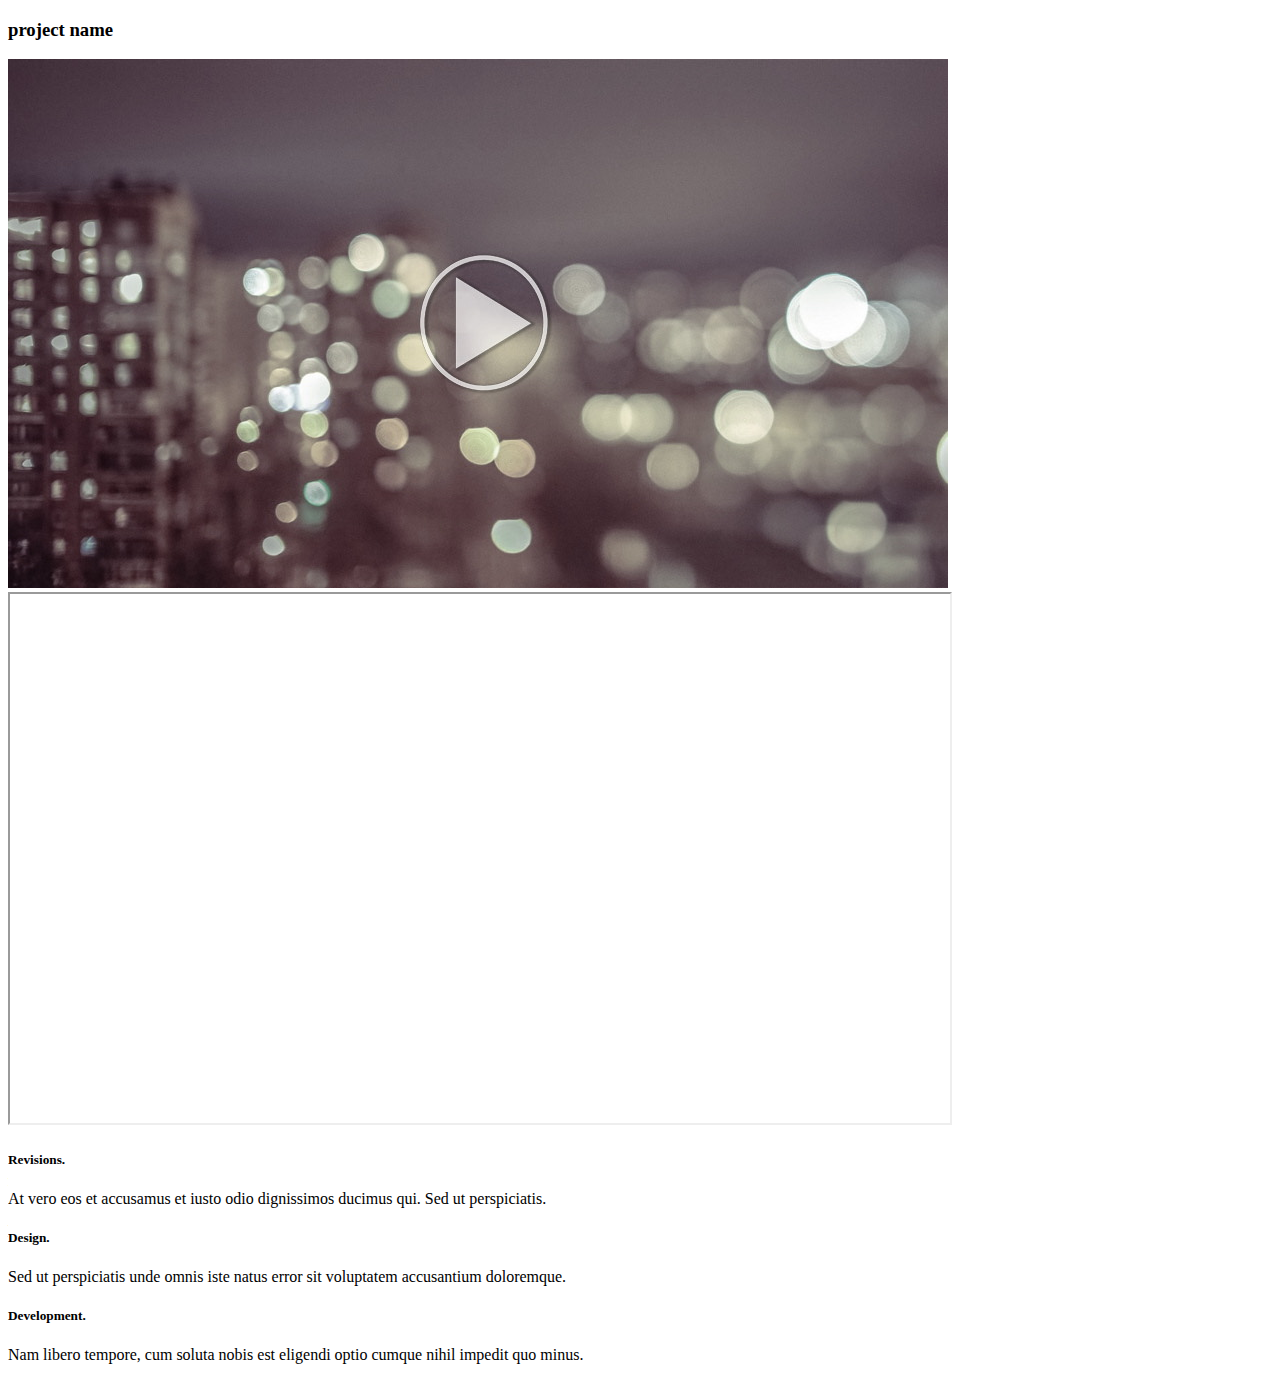
<file: project1.html>
<!DOCTYPE html>
<!--[if IE 8]><html class="no-js lt-ie9" lang="en"> <![endif]-->
<!--[if gt IE 8]>
<!--><html class="no-js" lang="en"><!--<![endif]-->
<head>
	
	<!-- SEO Tags
	================================================== -->
	<META NAME="ROBOTS" CONTENT="NOINDEX, NOFOLLOW">

</head>
<body>


	<!-- Primary Page Layout
	================================================== -->

	  
	
	<div id="project-single-slider">


		<div class="clear"></div>
		
		<div id="last-work">
			<div class="container">
				<div class="sixteen columns">
					<h3>project name</h3>	
				</div>
				<div class="clear"></div>
				<div class="ten columns">
					<div  class="onclick" onclick="thevid=document.getElementById('thevideo'); thevid.style.display='block'; this.style.display='none'">
						<img src="images/projects/27.jpg" alt=""/>
					</div>
					<div id="thevideo" class="video">
						<iframe width="940" height="529" src="http://www.youtube.com/embed/6v2L2UGZJAM?theme=light&amp;color=white"></iframe>
					</div> 	
				</div>
				<div class="six columns" data-scrollreveal="enter left and move 150px over 2s">
					<h5>Revisions.</span></h5>
					<p>At vero eos et accusamus et iusto odio dignissimos ducimus qui. Sed ut perspiciatis.</p>
					<h5>Design.</span></h5>
					<p>Sed ut perspiciatis unde omnis iste natus error sit voluptatem accusantium doloremque.</p>
					<h5>Development.</span></h5>
					<p>Nam libero tempore, cum soluta nobis est eligendi optio cumque nihil impedit quo minus.</p>
				</div>
			</div>
		</div>

		

	
			
	</div>	



<!-- End Document
================================================== -->
</body>
</html>
</file>
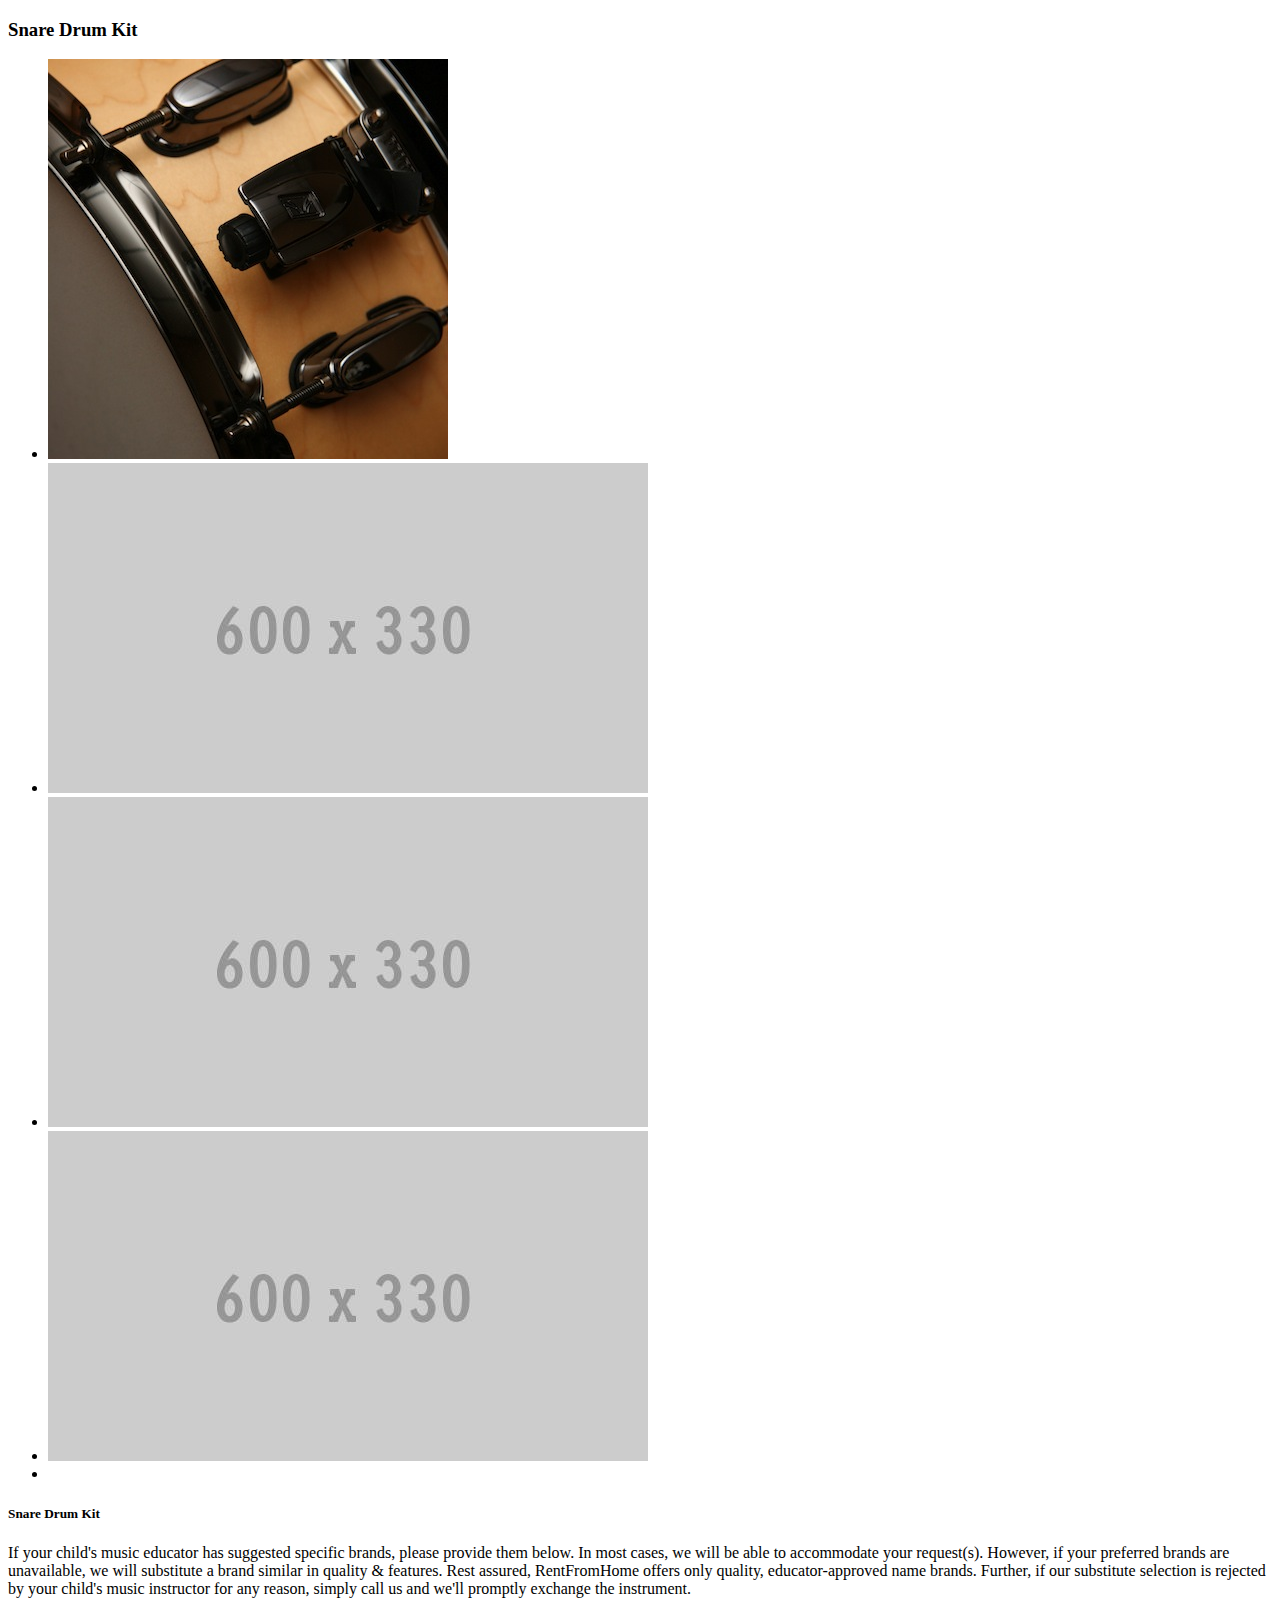
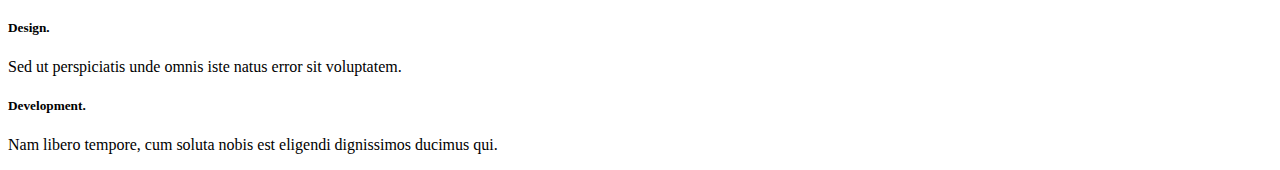
<file: project2.html>
<!DOCTYPE html>
<!--[if IE 8]><html class="no-js lt-ie9" lang="en"> <![endif]-->
<!--[if gt IE 8]>
<!--><html class="no-js" lang="en"><!--<![endif]-->
<head>
	
	<!-- SEO Tags
	================================================== -->
	<META NAME="ROBOTS" CONTENT="NOINDEX, NOFOLLOW">

</head>
<body>


	<!-- Primary Page Layout
	================================================== -->



	<div id="project-single-slider">


		<div id="last-work">
			<div class="container">
				<div class="sixteen columns">
					<h3>Snare Drum Kit</h3>
				</div>
				<div class="clear"></div>
				<div class="ten columns">
					<div class="project">
						<ul class="project-slides">
							<!-- Slides -->
							<li class="slide"><img src="images/projects/snaredrum.jpg" alt=""> </li>
							<li class="slide"><img src="images/projects/18.jpg" alt=""> </li>
							<li class="slide"><img src="images/projects/19.jpg" alt=""> </li>
							<li class="slide"><img src="images/projects/20.jpg" alt=""> </li>
							<!-- End Slides -->

							<!-- Clear -->
							<li class="clear"></li>
						</ul>
					</div>
				</div>
				<div class="six columns">
					<h5>Snare Drum Kit</span></h5>
					<p>If your child's music educator has suggested specific brands, please provide them below. In most cases, we will be able to accommodate your request(s). However, if your preferred brands are unavailable, we will substitute a brand similar in quality & features. Rest assured, RentFromHome offers only quality, educator-approved name brands. Further, if our substitute selection is rejected by your child's music instructor for any reason, simply call us and we'll promptly exchange the instrument.</p>
					<h5>Design.</span></h5>
					<p>Sed ut perspiciatis unde omnis iste natus error sit voluptatem.</p>
					<h5>Development.</span></h5>
					<p>Nam libero tempore, cum soluta nobis est eligendi dignissimos ducimus qui.</p>
				</div>
			</div>
		</div>





	</div>






<!-- End Document
================================================== -->
</body>
</html>
</file>
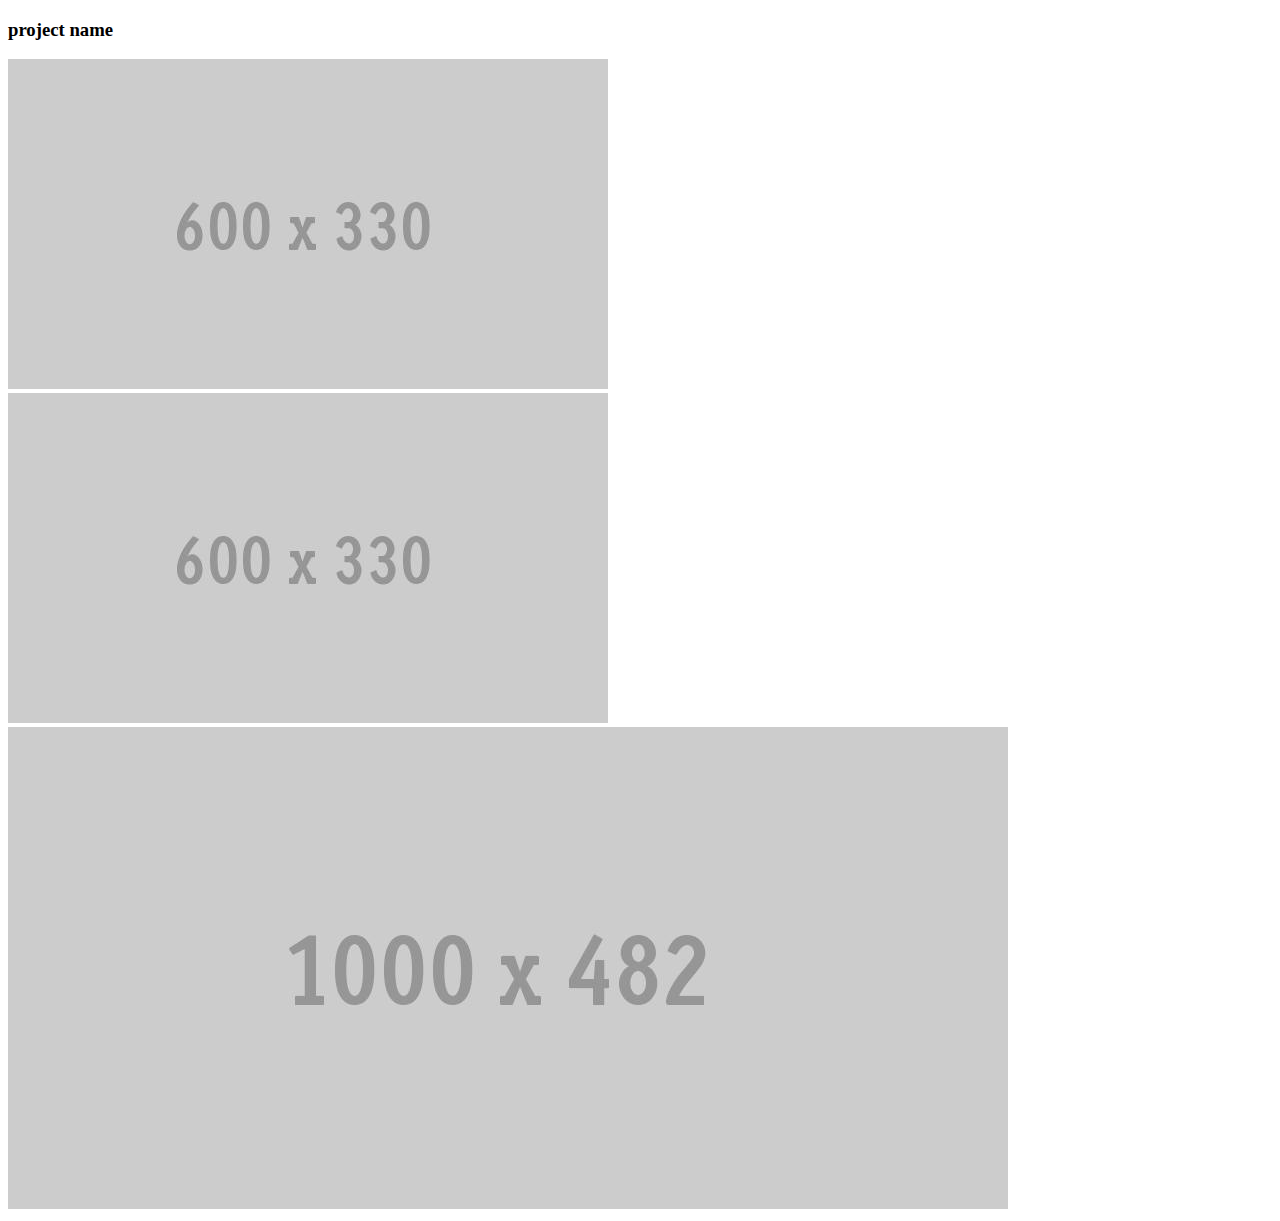
<file: project3.html>
<!DOCTYPE html>
<!--[if IE 8]><html class="no-js lt-ie9" lang="en"> <![endif]-->
<!--[if gt IE 8]>
<!--><html class="no-js" lang="en"><!--<![endif]-->
<head>
	
	<!-- SEO Tags
	================================================== -->
	<META NAME="ROBOTS" CONTENT="NOINDEX, NOFOLLOW">

</head>
<body>


	<!-- Primary Page Layout
	================================================== -->

	  
	
	<div id="project-single-slider">

		
		<div id="last-work">
			<div class="container">
				<div class="sixteen columns">
					<h3>project name</h3>	
				</div>
				<div class="clear"></div>
				<div class="eight columns">
					<img src="images/projects/17.jpg" alt="">
				</div>
				<div class="eight columns">
					<img src="images/projects/18.jpg" alt="">
				</div>
				<div class="clear"></div>
				<div class="sixteen columns">
					<img src="images/projects/21.jpg" alt="">
				</div>
			</div>
		</div>

		

	
			
	</div>	


		
	
	

<!-- End Document
================================================== -->
</body>
</html>
</file>
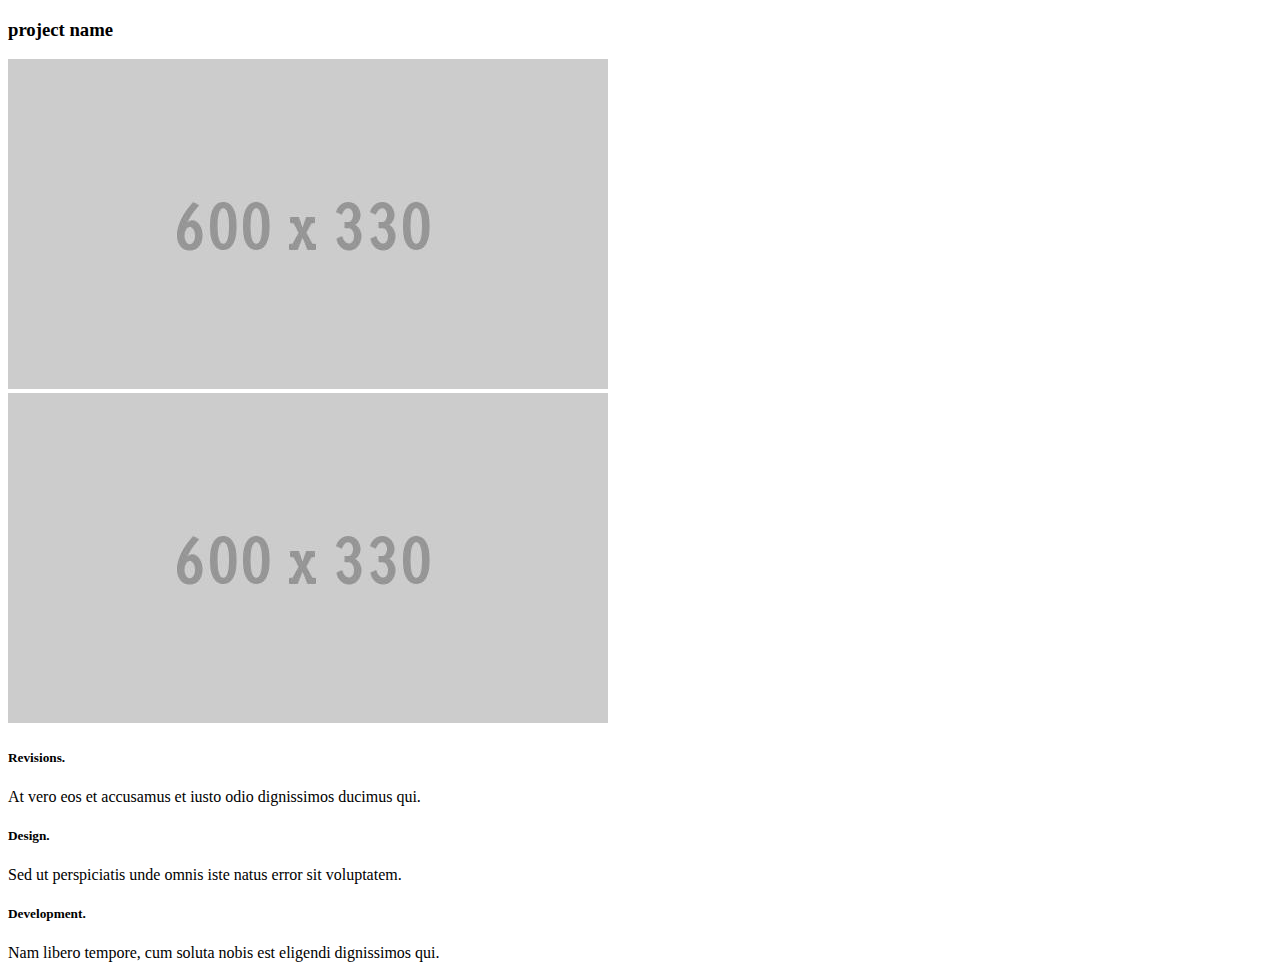
<file: project4.html>
<!DOCTYPE html>
<!--[if IE 8]><html class="no-js lt-ie9" lang="en"> <![endif]-->
<!--[if gt IE 8]>
<!--><html class="no-js" lang="en"><!--<![endif]-->
<head>
	
	<!-- SEO Tags
	================================================== -->
	<META NAME="ROBOTS" CONTENT="NOINDEX, NOFOLLOW">

</head>
<body>


	<!-- Primary Page Layout
	================================================== -->

	  
	
	<div id="project-single-slider">

		
		<div id="last-work">
			<div class="container">
				<div class="sixteen columns">
					<h3>project name</h3>	
				</div>
				<div class="clear"></div>
				<div class="eight columns">
					<img src="images/projects/17.jpg" alt="">
				</div>
				<div class="eight columns">
					<img src="images/projects/18.jpg" alt="">
				</div>
				<div class="clear"></div>
				<div class="one-third column">
					<h5>Revisions.</span></h5>
					<p>At vero eos et accusamus et iusto odio dignissimos ducimus qui.</p>
				</div>
				<div class="one-third column">
					<h5>Design.</span></h5>
					<p>Sed ut perspiciatis unde omnis iste natus error sit voluptatem.</p>
				</div>
				<div class="one-third column">
					<h5>Development.</span></h5>
					<p>Nam libero tempore, cum soluta nobis est eligendi dignissimos qui.</p>
				</div>
			</div>
		</div>

		

	
			
	</div>	


		
	
	

<!-- End Document
================================================== -->
</body>
</html>
</file>
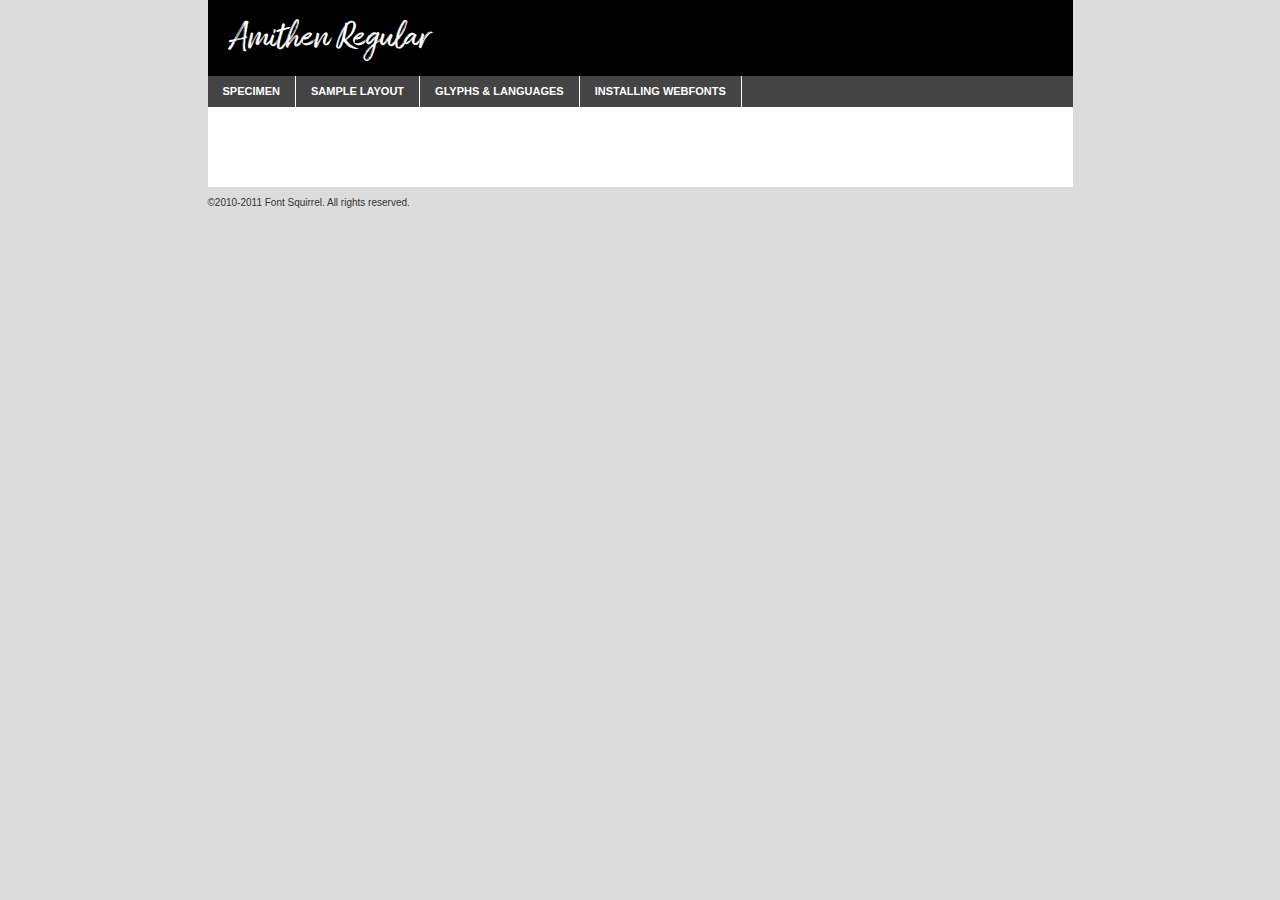
<file: fonts/Amithen/webfont/amithen-demo.html>
<!DOCTYPE html PUBLIC "-//W3C//DTD XHTML 1.0 Transitional//EN"
	"http://www.w3.org/TR/xhtml1/DTD/xhtml1-transitional.dtd">

<html xmlns="http://www.w3.org/1999/xhtml" xml:lang="en" lang="en">
<head>
	<meta http-equiv="Content-Type" content="text/html; charset=utf-8" />
	<script src="http://ajax.googleapis.com/ajax/libs/jquery/1.7.2/jquery.min.js" type="text/javascript" charset="utf-8"></script>
	<script type="text/javascript">
	(function($){$.fn.easyTabs=function(option){var param=jQuery.extend({fadeSpeed:"fast",defaultContent:1,activeClass:'active'},option);$(this).each(function(){var thisId="#"+this.id;if(param.defaultContent==''){param.defaultContent=1;}
	if(typeof param.defaultContent=="number")
	{var defaultTab=$(thisId+" .tabs li:eq("+(param.defaultContent-1)+") a").attr('href').substr(1);}else{var defaultTab=param.defaultContent;}
	$(thisId+" .tabs li a").each(function(){var tabToHide=$(this).attr('href').substr(1);$("#"+tabToHide).addClass('easytabs-tab-content');});hideAll();changeContent(defaultTab);function hideAll(){$(thisId+" .easytabs-tab-content").hide();}
	function changeContent(tabId){hideAll();$(thisId+" .tabs li").removeClass(param.activeClass);$(thisId+" .tabs li a[href=#"+tabId+"]").closest('li').addClass(param.activeClass);if(param.fadeSpeed!="none")
	{$(thisId+" #"+tabId).fadeIn(param.fadeSpeed);}else{$(thisId+" #"+tabId).show();}}
	$(thisId+" .tabs li").click(function(){var tabId=$(this).find('a').attr('href').substr(1);changeContent(tabId);return false;});});}})(jQuery);
	</script>
	<link rel="stylesheet" href="specimen_files/specimen_stylesheet.css" type="text/css" charset="utf-8" />
	<link rel="stylesheet" href="stylesheet.css" type="text/css" charset="utf-8" />

	<style type="text/css">
					body{
				font-family: 'amithenregular';
							}
		</style>

	<title>Amithen Regular Specimen</title>
	
	
	<script type="text/javascript" charset="utf-8">
		$(document).ready(function() {
			$('#container').easyTabs({defaultContent:1});
		});
	</script>
</head>

<body>
<div id="container">
	<div id="header">
		Amithen Regular	</div>
	<ul class="tabs">
		<li><a href="#specimen">Specimen</a></li>
		<li><a href="#layout">Sample Layout</a></li>
				<li><a href="#glyphs">Glyphs &amp; Languages</a></li>
		<li><a href="#installing">Installing Webfonts</a></li>
		
	</ul>
	
	<div id="main_content">

		
			<div id="specimen">
		
				<div class="section">
					<div class="grid12 firstcol">
						<div class="huge">AaBb</div>
					</div>
				</div>
		
				<div class="section">
					<div class="glyph_range">A&#x200B;B&#x200b;C&#x200b;D&#x200b;E&#x200b;F&#x200b;G&#x200b;H&#x200b;I&#x200b;J&#x200b;K&#x200b;L&#x200b;M&#x200b;N&#x200b;O&#x200b;P&#x200b;Q&#x200b;R&#x200b;S&#x200b;T&#x200b;U&#x200b;V&#x200b;W&#x200b;X&#x200b;Y&#x200b;Z&#x200b;a&#x200b;b&#x200b;c&#x200b;d&#x200b;e&#x200b;f&#x200b;g&#x200b;h&#x200b;i&#x200b;j&#x200b;k&#x200b;l&#x200b;m&#x200b;n&#x200b;o&#x200b;p&#x200b;q&#x200b;r&#x200b;s&#x200b;t&#x200b;u&#x200b;v&#x200b;w&#x200b;x&#x200b;y&#x200b;z&#x200b;1&#x200b;2&#x200b;3&#x200b;4&#x200b;5&#x200b;6&#x200b;7&#x200b;8&#x200b;9&#x200b;0&#x200b;&amp;&#x200b;.&#x200b;,&#x200b;?&#x200b;!&#x200b;&#64;&#x200b;(&#x200b;)&#x200b;#&#x200b;$&#x200b;%&#x200b;*&#x200b;+&#x200b;-&#x200b;=&#x200b;:&#x200b;;</div>
				</div>
				<div class="section">
					<div class="grid12 firstcol">
						<table class="sample_table">
							<tr><td>10</td><td class="size10">abcdefghijklmnopqrstuvwxyzABCDEFGHIJKLMNOPQRSTUVWXYZ0123456789abcdefghijklmnopqrstuvwxyzABCDEFGHIJKLMNOPQRSTUVWXYZ0123456789abcdefghijklmnopqrstuvwxyzABCDEFGHIJKLMNOPQRSTUVWXYZ</td></tr>
							<tr><td>11</td><td class="size11">abcdefghijklmnopqrstuvwxyzABCDEFGHIJKLMNOPQRSTUVWXYZ0123456789abcdefghijklmnopqrstuvwxyzABCDEFGHIJKLMNOPQRSTUVWXYZ0123456789abcdefghijklmnopqrstuvwxyzABCDEFGHIJKLMNOPQRSTUVWXYZ</td></tr>
							<tr><td>12</td><td class="size12">abcdefghijklmnopqrstuvwxyzABCDEFGHIJKLMNOPQRSTUVWXYZ0123456789abcdefghijklmnopqrstuvwxyzABCDEFGHIJKLMNOPQRSTUVWXYZ0123456789abcdefghijklmnopqrstuvwxyzABCDEFGHIJKLMNOPQRSTUVWXYZ</td></tr>
							<tr><td>13</td><td class="size13">abcdefghijklmnopqrstuvwxyzABCDEFGHIJKLMNOPQRSTUVWXYZ0123456789abcdefghijklmnopqrstuvwxyzABCDEFGHIJKLMNOPQRSTUVWXYZ0123456789abcdefghijklmnopqrstuvwxyzABCDEFGHIJKLMNOPQRSTUVWXYZ</td></tr>
							<tr><td>14</td><td class="size14">abcdefghijklmnopqrstuvwxyzABCDEFGHIJKLMNOPQRSTUVWXYZ0123456789abcdefghijklmnopqrstuvwxyzABCDEFGHIJKLMNOPQRSTUVWXYZ0123456789abcdefghijklmnopqrstuvwxyzABCDEFGHIJKLMNOPQRSTUVWXYZ</td></tr>
							<tr><td>16</td><td class="size16">abcdefghijklmnopqrstuvwxyzABCDEFGHIJKLMNOPQRSTUVWXYZ0123456789abcdefghijklmnopqrstuvwxyzABCDEFGHIJKLMNOPQRSTUVWXYZ</td></tr>
							<tr><td>18</td><td class="size18">abcdefghijklmnopqrstuvwxyzABCDEFGHIJKLMNOPQRSTUVWXYZ0123456789abcdefghijklmnopqrstuvwxyzABCDEFGHIJKLMNOPQRSTUVWXYZ</td></tr>
							<tr><td>20</td><td class="size20">abcdefghijklmnopqrstuvwxyzABCDEFGHIJKLMNOPQRSTUVWXYZ0123456789abcdefghijklmnopqrstuvwxyzABCDEFGHIJKLMNOPQRSTUVWXYZ</td></tr>
							<tr><td>24</td><td class="size24">abcdefghijklmnopqrstuvwxyzABCDEFGHIJKLMNOPQRSTUVWXYZ0123456789abcdefghijklmnopqrstuvwxyzABCDEFGHIJKLMNOPQRSTUVWXYZ</td></tr>
							<tr><td>30</td><td class="size30">abcdefghijklmnopqrstuvwxyzABCDEFGHIJKLMNOPQRSTUVWXYZ0123456789abcdefghijklmnopqrstuvwxyzABCDEFGHIJKLMNOPQRSTUVWXYZ</td></tr>
							<tr><td>36</td><td class="size36">abcdefghijklmnopqrstuvwxyzABCDEFGHIJKLMNOPQRSTUVWXYZ0123456789abcdefghijklmnopqrstuvwxyzABCDEFGHIJKLMNOPQRSTUVWXYZ</td></tr>
							<tr><td>48</td><td class="size48">abcdefghijklmnopqrstuvwxyzABCDEFGHIJKLMNOPQRSTUVWXYZ0123456789abcdefghijklmnopqrstuvwxyzABCDEFGHIJKLMNOPQRSTUVWXYZ</td></tr>
							<tr><td>60</td><td class="size60">abcdefghijklmnopqrstuvwxyzABCDEFGHIJKLMNOPQRSTUVWXYZ0123456789abcdefghijklmnopqrstuvwxyzABCDEFGHIJKLMNOPQRSTUVWXYZ</td></tr>
							<tr><td>72</td><td class="size72">abcdefghijklmnopqrstuvwxyzABCDEFGHIJKLMNOPQRSTUVWXYZ0123456789abcdefghijklmnopqrstuvwxyzABCDEFGHIJKLMNOPQRSTUVWXYZ</td></tr>
							<tr><td>90</td><td class="size90">abcdefghijklmnopqrstuvwxyzABCDEFGHIJKLMNOPQRSTUVWXYZ0123456789abcdefghijklmnopqrstuvwxyzABCDEFGHIJKLMNOPQRSTUVWXYZ</td></tr>
						</table>
				
					</div>
			
				</div>
		
		
		
								<div class="section" id="bodycomparison">


										<div id="xheight">
				<div class="fontbody">&#x25FC;&#x25FC;&#x25FC;&#x25FC;&#x25FC;&#x25FC;&#x25FC;&#x25FC;&#x25FC;&#x25FC;&#x25FC;&#x25FC;&#x25FC;&#x25FC;&#x25FC;&#x25FC;&#x25FC;&#x25FC;&#x25FC;&#x25FC;&#x25FC;&#x25FC;&#x25FC;&#x25FC;&#x25FC;&#x25FC;&#x25FC;&#x25FC;&#x25FC;&#x25FC;&#x25FC;&#x25FC;&#x25FC;&#x25FC;&#x25FC;&#x25FC;&#x25FC;&#x25FC;&#x25FC;&#x25FC;&#x25FC;&#x25FC;&#x25FC;&#x25FC;&#x25FC;&#x25FC;&#x25FC;&#x25FC;&#x25FC;&#x25FC;&#x25FC;&#x25FC;&#x25FC;&#x25FC;&#x25FC;&#x25FC;&#x25FC;&#x25FC;&#x25FC;&#x25FC;&#x25FC;&#x25FC;&#x25FC;&#x25FC;&#x25FC;&#x25FC;&#x25FC;&#x25FC;&#x25FC;&#x25FC;&#x25FC;&#x25FC;&#x25FC;&#x25FC;&#x25FC;&#x25FC;&#x25FC;&#x25FC;&#x25FC;&#x25FC;&#x25FC;&#x25FC;&#x25FC;&#x25FC;&#x25FC;&#x25FC;&#x25FC;&#x25FC;&#x25FC;&#x25FC;&#x25FC;&#x25FC;&#x25FC;&#x25FC;&#x25FC;&#x25FC;&#x25FC;&#x25FC;&#x25FC;body</div><div class="arialbody">body</div><div class="verdanabody">body</div><div class="georgiabody">body</div></div>
										<div class="fontbody" style="z-index:1">
											body<span>Amithen Regular</span>
										</div>
										<div class="arialbody" style="z-index:1">
											body<span>Arial</span>
										</div>
										<div class="verdanabody" style="z-index:1">
											body<span>Verdana</span>
										</div>
										<div class="georgiabody" style="z-index:1">
											body<span>Georgia</span>
										</div>



								</div>
		
		
				<div class="section psample psample_row1" id="">
					
					<div class="grid2 firstcol">
						<p class="size10"><span>10.</span>Aenean lacinia bibendum nulla sed consectetur. Fusce dapibus, tellus ac cursus commodo, tortor mauris condimentum nibh, ut fermentum massa justo sit amet risus. Nullam id dolor id nibh ultricies vehicula ut id elit. Cum sociis natoque penatibus et magnis dis parturient montes, nascetur ridiculus mus. Nulla vitae elit libero, a pharetra augue.</p>
			
					</div>
					<div class="grid3">
						<p class="size11"><span>11.</span>Aenean lacinia bibendum nulla sed consectetur. Fusce dapibus, tellus ac cursus commodo, tortor mauris condimentum nibh, ut fermentum massa justo sit amet risus. Nullam id dolor id nibh ultricies vehicula ut id elit. Cum sociis natoque penatibus et magnis dis parturient montes, nascetur ridiculus mus. Nulla vitae elit libero, a pharetra augue.</p>
			
					</div>
					<div class="grid3">
						<p class="size12"><span>12.</span>Aenean lacinia bibendum nulla sed consectetur. Fusce dapibus, tellus ac cursus commodo, tortor mauris condimentum nibh, ut fermentum massa justo sit amet risus. Nullam id dolor id nibh ultricies vehicula ut id elit. Cum sociis natoque penatibus et magnis dis parturient montes, nascetur ridiculus mus. Nulla vitae elit libero, a pharetra augue.</p>
			
					</div>
					<div class="grid4">
						<p class="size13"><span>13.</span>Aenean lacinia bibendum nulla sed consectetur. Fusce dapibus, tellus ac cursus commodo, tortor mauris condimentum nibh, ut fermentum massa justo sit amet risus. Nullam id dolor id nibh ultricies vehicula ut id elit. Cum sociis natoque penatibus et magnis dis parturient montes, nascetur ridiculus mus. Nulla vitae elit libero, a pharetra augue.</p>
			
					</div>
					<div class="white_blend"></div>
					
				</div>
				<div class="section psample psample_row2" id="">
					<div class="grid3 firstcol">
						<p class="size14"><span>14.</span>Aenean lacinia bibendum nulla sed consectetur. Fusce dapibus, tellus ac cursus commodo, tortor mauris condimentum nibh, ut fermentum massa justo sit amet risus. Nullam id dolor id nibh ultricies vehicula ut id elit. Cum sociis natoque penatibus et magnis dis parturient montes, nascetur ridiculus mus. Nulla vitae elit libero, a pharetra augue.</p>
			
					</div>
					<div class="grid4">
						<p class="size16"><span>16.</span>Aenean lacinia bibendum nulla sed consectetur. Fusce dapibus, tellus ac cursus commodo, tortor mauris condimentum nibh, ut fermentum massa justo sit amet risus. Nullam id dolor id nibh ultricies vehicula ut id elit. Cum sociis natoque penatibus et magnis dis parturient montes, nascetur ridiculus mus. Nulla vitae elit libero, a pharetra augue.</p>
			
					</div>
					<div class="grid5">
						<p class="size18"><span>18.</span>Aenean lacinia bibendum nulla sed consectetur. Fusce dapibus, tellus ac cursus commodo, tortor mauris condimentum nibh, ut fermentum massa justo sit amet risus. Nullam id dolor id nibh ultricies vehicula ut id elit. Cum sociis natoque penatibus et magnis dis parturient montes, nascetur ridiculus mus. Nulla vitae elit libero, a pharetra augue.</p>
			
					</div>

					<div class="white_blend"></div>

				</div>
				
				<div class="section psample psample_row3" id="">
					<div class="grid5 firstcol">
						<p class="size20"><span>20.</span>Aenean lacinia bibendum nulla sed consectetur. Fusce dapibus, tellus ac cursus commodo, tortor mauris condimentum nibh, ut fermentum massa justo sit amet risus. Nullam id dolor id nibh ultricies vehicula ut id elit. Cum sociis natoque penatibus et magnis dis parturient montes, nascetur ridiculus mus. Nulla vitae elit libero, a pharetra augue.</p>
					</div>
					<div class="grid7">
						<p class="size24"><span>24.</span>Aenean lacinia bibendum nulla sed consectetur. Fusce dapibus, tellus ac cursus commodo, tortor mauris condimentum nibh, ut fermentum massa justo sit amet risus. Nullam id dolor id nibh ultricies vehicula ut id elit. Cum sociis natoque penatibus et magnis dis parturient montes, nascetur ridiculus mus. Nulla vitae elit libero, a pharetra augue.</p>
					</div>
					
					<div class="white_blend"></div>
					
				</div>
				
				<div class="section psample psample_row4" id="">
					<div class="grid12 firstcol">
						<p class="size30"><span>30.</span>Aenean lacinia bibendum nulla sed consectetur. Fusce dapibus, tellus ac cursus commodo, tortor mauris condimentum nibh, ut fermentum massa justo sit amet risus. Nullam id dolor id nibh ultricies vehicula ut id elit. Cum sociis natoque penatibus et magnis dis parturient montes, nascetur ridiculus mus. Nulla vitae elit libero, a pharetra augue.</p>
					</div>
					<div class="white_blend"></div>
					
				</div>
				
				
				
				<div class="section psample psample_row1 fullreverse">
					<div class="grid2 firstcol">
						<p class="size10"><span>10.</span>Aenean lacinia bibendum nulla sed consectetur. Fusce dapibus, tellus ac cursus commodo, tortor mauris condimentum nibh, ut fermentum massa justo sit amet risus. Nullam id dolor id nibh ultricies vehicula ut id elit. Cum sociis natoque penatibus et magnis dis parturient montes, nascetur ridiculus mus. Nulla vitae elit libero, a pharetra augue.</p>
			
					</div>
					<div class="grid3">
						<p class="size11"><span>11.</span>Aenean lacinia bibendum nulla sed consectetur. Fusce dapibus, tellus ac cursus commodo, tortor mauris condimentum nibh, ut fermentum massa justo sit amet risus. Nullam id dolor id nibh ultricies vehicula ut id elit. Cum sociis natoque penatibus et magnis dis parturient montes, nascetur ridiculus mus. Nulla vitae elit libero, a pharetra augue.</p>
			
					</div>
					<div class="grid3">
						<p class="size12"><span>12.</span>Aenean lacinia bibendum nulla sed consectetur. Fusce dapibus, tellus ac cursus commodo, tortor mauris condimentum nibh, ut fermentum massa justo sit amet risus. Nullam id dolor id nibh ultricies vehicula ut id elit. Cum sociis natoque penatibus et magnis dis parturient montes, nascetur ridiculus mus. Nulla vitae elit libero, a pharetra augue.</p>
			
					</div>
					<div class="grid4">
						<p class="size13"><span>13.</span>Aenean lacinia bibendum nulla sed consectetur. Fusce dapibus, tellus ac cursus commodo, tortor mauris condimentum nibh, ut fermentum massa justo sit amet risus. Nullam id dolor id nibh ultricies vehicula ut id elit. Cum sociis natoque penatibus et magnis dis parturient montes, nascetur ridiculus mus. Nulla vitae elit libero, a pharetra augue.</p>
			
					</div>
					<div class="black_blend"></div>
					
				</div>
				
				<div class="section psample psample_row2 fullreverse">
					<div class="grid3 firstcol">
						<p class="size14"><span>14.</span>Aenean lacinia bibendum nulla sed consectetur. Fusce dapibus, tellus ac cursus commodo, tortor mauris condimentum nibh, ut fermentum massa justo sit amet risus. Nullam id dolor id nibh ultricies vehicula ut id elit. Cum sociis natoque penatibus et magnis dis parturient montes, nascetur ridiculus mus. Nulla vitae elit libero, a pharetra augue.</p>
			
					</div>
					<div class="grid4">
						<p class="size16"><span>16.</span>Aenean lacinia bibendum nulla sed consectetur. Fusce dapibus, tellus ac cursus commodo, tortor mauris condimentum nibh, ut fermentum massa justo sit amet risus. Nullam id dolor id nibh ultricies vehicula ut id elit. Cum sociis natoque penatibus et magnis dis parturient montes, nascetur ridiculus mus. Nulla vitae elit libero, a pharetra augue.</p>
			
					</div>
					<div class="grid5">
						<p class="size18"><span>18.</span>Aenean lacinia bibendum nulla sed consectetur. Fusce dapibus, tellus ac cursus commodo, tortor mauris condimentum nibh, ut fermentum massa justo sit amet risus. Nullam id dolor id nibh ultricies vehicula ut id elit. Cum sociis natoque penatibus et magnis dis parturient montes, nascetur ridiculus mus. Nulla vitae elit libero, a pharetra augue.</p>
			
					</div>
					<div class="black_blend"></div>

				</div>
				
				<div class="section psample fullreverse psample_row3" id="">
					<div class="grid5 firstcol">
						<p class="size20"><span>20.</span>Aenean lacinia bibendum nulla sed consectetur. Fusce dapibus, tellus ac cursus commodo, tortor mauris condimentum nibh, ut fermentum massa justo sit amet risus. Nullam id dolor id nibh ultricies vehicula ut id elit. Cum sociis natoque penatibus et magnis dis parturient montes, nascetur ridiculus mus. Nulla vitae elit libero, a pharetra augue.</p>
					</div>
					<div class="grid7">
						<p class="size24"><span>24.</span>Aenean lacinia bibendum nulla sed consectetur. Fusce dapibus, tellus ac cursus commodo, tortor mauris condimentum nibh, ut fermentum massa justo sit amet risus. Nullam id dolor id nibh ultricies vehicula ut id elit. Cum sociis natoque penatibus et magnis dis parturient montes, nascetur ridiculus mus. Nulla vitae elit libero, a pharetra augue.</p>
					</div>
					
					<div class="black_blend"></div>
					
				</div>
				
				<div class="section psample fullreverse psample_row4" id="" style="border-bottom: 20px #000 solid;">
					<div class="grid12 firstcol">
						<p class="size30"><span>30.</span>Aenean lacinia bibendum nulla sed consectetur. Fusce dapibus, tellus ac cursus commodo, tortor mauris condimentum nibh, ut fermentum massa justo sit amet risus. Nullam id dolor id nibh ultricies vehicula ut id elit. Cum sociis natoque penatibus et magnis dis parturient montes, nascetur ridiculus mus. Nulla vitae elit libero, a pharetra augue.</p>
					</div>
					<div class="black_blend"></div>
					
				</div>
				
				
				
				
			</div>
			
			<div id="layout">
				
				<div class="section">
					
					<div class="grid12 firstcol">
						<h1>Lorem Ipsum Dolor</h1>
						<h2>Etiam porta sem malesuada magna mollis euismod</h2>
						
						<p class="byline">By <a href="#link">Aenean Lacinia</a></p>
					</div>
				</div>
				<div class="section">
					<div class="grid8 firstcol">
						<p class="large">Donec sed odio dui. Morbi leo risus, porta ac consectetur ac, vestibulum at eros. Fusce dapibus, tellus ac cursus commodo, tortor mauris condimentum nibh, ut fermentum massa justo sit amet risus. </p>

						
						<h3>Pellentesque ornare sem</h3>

						<p>Maecenas sed diam eget risus varius blandit sit amet non magna. Maecenas faucibus mollis interdum. Donec ullamcorper nulla non metus auctor fringilla. Nullam id dolor id nibh ultricies vehicula ut id elit. Nullam id dolor id nibh ultricies vehicula ut id elit. </p>

						<p>Aenean eu leo quam. Pellentesque ornare sem lacinia quam venenatis vestibulum. Lorem ipsum dolor sit amet, consectetur adipiscing elit. Cum sociis natoque penatibus et magnis dis parturient montes, nascetur ridiculus mus. </p>

						<p>Nulla vitae elit libero, a pharetra augue. Praesent commodo cursus magna, vel scelerisque nisl consectetur et. Aenean lacinia bibendum nulla sed consectetur. </p>

						<p>Nullam quis risus eget urna mollis ornare vel eu leo. Nullam quis risus eget urna mollis ornare vel eu leo. Maecenas sed diam eget risus varius blandit sit amet non magna. Donec ullamcorper nulla non metus auctor fringilla. </p>

						<h3>Cras mattis consectetur</h3>

						<p>Aenean eu leo quam. Pellentesque ornare sem lacinia quam venenatis vestibulum. Aenean lacinia bibendum nulla sed consectetur. Integer posuere erat a ante venenatis dapibus posuere velit aliquet. Cras mattis consectetur purus sit amet fermentum. </p>

						<p>Nullam id dolor id nibh ultricies vehicula ut id elit. Nullam quis risus eget urna mollis ornare vel eu leo. Cras mattis consectetur purus sit amet fermentum.</p>
					</div>
					
					<div class="grid4 sidebar">
						
						<div class="box reverse">
							<p class="last">Nullam quis risus eget urna mollis ornare vel eu leo. Donec ullamcorper nulla non metus auctor fringilla. Cras mattis consectetur purus sit amet fermentum. Sed posuere consectetur est at lobortis. Lorem ipsum dolor sit amet, consectetur adipiscing elit. </p>
						</div>
						
						<p class="caption">Maecenas sed diam eget risus varius.</p>

						<p>Vestibulum id ligula porta felis euismod semper. Integer posuere erat a ante venenatis dapibus posuere velit aliquet. Vestibulum id ligula porta felis euismod semper. Sed posuere consectetur est at lobortis. Maecenas sed diam eget risus varius blandit sit amet non magna. Fusce dapibus, tellus ac cursus commodo, tortor mauris condimentum nibh, ut fermentum massa justo sit amet risus. </p>

					

						<p>Duis mollis, est non commodo luctus, nisi erat porttitor ligula, eget lacinia odio sem nec elit. Aenean lacinia bibendum nulla sed consectetur. Vivamus sagittis lacus vel augue laoreet rutrum faucibus dolor auctor. Aenean lacinia bibendum nulla sed consectetur. Nullam quis risus eget urna mollis ornare vel eu leo. </p>

						<p>Praesent commodo cursus magna, vel scelerisque nisl consectetur et. Donec ullamcorper nulla non metus auctor fringilla. Maecenas faucibus mollis interdum. Fusce dapibus, tellus ac cursus commodo, tortor mauris condimentum nibh, ut fermentum massa justo sit amet risus. </p>

					</div>
				</div>
				
			</div>


			



		<div id="glyphs">
			<div class="section">
				<div class="grid12 firstcol">
			
				<h1>Language Support</h1>
				<p>The subset of Amithen Regular in this kit supports the following languages:<br />
			
					Albanian, Basque, Breton, Chamorro, Danish, Dutch, English, Finnish, French, Frisian, Galician, German, Italian, Malagasy, Norwegian, Portuguese, Alsatian, Arapaho, Arrernte, Aymara, Bislama, Cebuano, Corsican, Fijian, French_creole, Genoese, Gilbertese, Greenlandic, Haitian_creole, Hiligaynon, Hmong, Hopi, Ibanag, Iloko_ilokano, Indonesian, Interglossa_glosa, Interlingua, Irish_gaelic, Jerriais, Lojban, Lombard, Luxembourgeois, Manx, Mohawk, Norfolk_pitcairnese, Occitan, Oromo, Pangasinan, Papiamento, Piedmontese, Potawatomi, Rhaeto-romance, Romansh, Rotokas, Sami_lule, Samoan, Sardinian, Scots_gaelic, Seychelles_creole, Shona, Sicilian, Somali, Southern_ndebele, Swahili, Swati_swazi, Tagalog_filipino_pilipino, Tetum, Tok_pisin, Uyghur_latinized, Volapuk, Walloon, Warlpiri, Xhosa, Yapese, Zulu, Latinbasic, Demo				</p>
				<h1>Glyph Chart</h1>
				<p>The subset of Amithen Regular in this kit includes all the glyphs listed below. Unicode entities are included above each glyph to help you insert individual characters into your layout.</p>
				<div id="glyph_chart">
			
																				 <div><p>&amp;#32;</p>&#32;</div>
																				 <div><p>&amp;#33;</p>&#33;</div>
																				 <div><p>&amp;#34;</p>&#34;</div>
																				 <div><p>&amp;#35;</p>&#35;</div>
																				 <div><p>&amp;#36;</p>&#36;</div>
																				 <div><p>&amp;#37;</p>&#37;</div>
																				 <div><p>&amp;#38;</p>&#38;</div>
																				 <div><p>&amp;#39;</p>&#39;</div>
																				 <div><p>&amp;#40;</p>&#40;</div>
																				 <div><p>&amp;#41;</p>&#41;</div>
																				 <div><p>&amp;#42;</p>&#42;</div>
																				 <div><p>&amp;#43;</p>&#43;</div>
																				 <div><p>&amp;#44;</p>&#44;</div>
																				 <div><p>&amp;#45;</p>&#45;</div>
																				 <div><p>&amp;#46;</p>&#46;</div>
																				 <div><p>&amp;#47;</p>&#47;</div>
																				 <div><p>&amp;#48;</p>&#48;</div>
																				 <div><p>&amp;#49;</p>&#49;</div>
																				 <div><p>&amp;#50;</p>&#50;</div>
																				 <div><p>&amp;#51;</p>&#51;</div>
																				 <div><p>&amp;#52;</p>&#52;</div>
																				 <div><p>&amp;#53;</p>&#53;</div>
																				 <div><p>&amp;#54;</p>&#54;</div>
																				 <div><p>&amp;#55;</p>&#55;</div>
																				 <div><p>&amp;#56;</p>&#56;</div>
																				 <div><p>&amp;#57;</p>&#57;</div>
																				 <div><p>&amp;#58;</p>&#58;</div>
																				 <div><p>&amp;#59;</p>&#59;</div>
																				 <div><p>&amp;#60;</p>&#60;</div>
																				 <div><p>&amp;#61;</p>&#61;</div>
																				 <div><p>&amp;#62;</p>&#62;</div>
																				 <div><p>&amp;#63;</p>&#63;</div>
																				 <div><p>&amp;#64;</p>&#64;</div>
																				 <div><p>&amp;#65;</p>&#65;</div>
																				 <div><p>&amp;#66;</p>&#66;</div>
																				 <div><p>&amp;#67;</p>&#67;</div>
																				 <div><p>&amp;#68;</p>&#68;</div>
																				 <div><p>&amp;#69;</p>&#69;</div>
																				 <div><p>&amp;#70;</p>&#70;</div>
																				 <div><p>&amp;#71;</p>&#71;</div>
																				 <div><p>&amp;#72;</p>&#72;</div>
																				 <div><p>&amp;#73;</p>&#73;</div>
																				 <div><p>&amp;#74;</p>&#74;</div>
																				 <div><p>&amp;#75;</p>&#75;</div>
																				 <div><p>&amp;#76;</p>&#76;</div>
																				 <div><p>&amp;#77;</p>&#77;</div>
																				 <div><p>&amp;#78;</p>&#78;</div>
																				 <div><p>&amp;#79;</p>&#79;</div>
																				 <div><p>&amp;#80;</p>&#80;</div>
																				 <div><p>&amp;#81;</p>&#81;</div>
																				 <div><p>&amp;#82;</p>&#82;</div>
																				 <div><p>&amp;#83;</p>&#83;</div>
																				 <div><p>&amp;#84;</p>&#84;</div>
																				 <div><p>&amp;#85;</p>&#85;</div>
																				 <div><p>&amp;#86;</p>&#86;</div>
																				 <div><p>&amp;#87;</p>&#87;</div>
																				 <div><p>&amp;#88;</p>&#88;</div>
																				 <div><p>&amp;#89;</p>&#89;</div>
																				 <div><p>&amp;#90;</p>&#90;</div>
																				 <div><p>&amp;#91;</p>&#91;</div>
																				 <div><p>&amp;#92;</p>&#92;</div>
																				 <div><p>&amp;#93;</p>&#93;</div>
																				 <div><p>&amp;#94;</p>&#94;</div>
																				 <div><p>&amp;#95;</p>&#95;</div>
																				 <div><p>&amp;#97;</p>&#97;</div>
																				 <div><p>&amp;#98;</p>&#98;</div>
																				 <div><p>&amp;#99;</p>&#99;</div>
																				 <div><p>&amp;#100;</p>&#100;</div>
																				 <div><p>&amp;#101;</p>&#101;</div>
																				 <div><p>&amp;#102;</p>&#102;</div>
																				 <div><p>&amp;#103;</p>&#103;</div>
																				 <div><p>&amp;#104;</p>&#104;</div>
																				 <div><p>&amp;#105;</p>&#105;</div>
																				 <div><p>&amp;#106;</p>&#106;</div>
																				 <div><p>&amp;#107;</p>&#107;</div>
																				 <div><p>&amp;#108;</p>&#108;</div>
																				 <div><p>&amp;#109;</p>&#109;</div>
																				 <div><p>&amp;#110;</p>&#110;</div>
																				 <div><p>&amp;#111;</p>&#111;</div>
																				 <div><p>&amp;#112;</p>&#112;</div>
																				 <div><p>&amp;#113;</p>&#113;</div>
																				 <div><p>&amp;#114;</p>&#114;</div>
																				 <div><p>&amp;#115;</p>&#115;</div>
																				 <div><p>&amp;#116;</p>&#116;</div>
																				 <div><p>&amp;#117;</p>&#117;</div>
																				 <div><p>&amp;#118;</p>&#118;</div>
																				 <div><p>&amp;#119;</p>&#119;</div>
																				 <div><p>&amp;#120;</p>&#120;</div>
																				 <div><p>&amp;#121;</p>&#121;</div>
																				 <div><p>&amp;#122;</p>&#122;</div>
																				 <div><p>&amp;#123;</p>&#123;</div>
																				 <div><p>&amp;#124;</p>&#124;</div>
																				 <div><p>&amp;#125;</p>&#125;</div>
																				 <div><p>&amp;#126;</p>&#126;</div>
																				 <div><p>&amp;#160;</p>&#160;</div>
																				 <div><p>&amp;#163;</p>&#163;</div>
																				 <div><p>&amp;#173;</p>&#173;</div>
																				 <div><p>&amp;#191;</p>&#191;</div>
																				 <div><p>&amp;#192;</p>&#192;</div>
																				 <div><p>&amp;#193;</p>&#193;</div>
																				 <div><p>&amp;#194;</p>&#194;</div>
																				 <div><p>&amp;#195;</p>&#195;</div>
																				 <div><p>&amp;#196;</p>&#196;</div>
																				 <div><p>&amp;#197;</p>&#197;</div>
																				 <div><p>&amp;#198;</p>&#198;</div>
																				 <div><p>&amp;#199;</p>&#199;</div>
																				 <div><p>&amp;#200;</p>&#200;</div>
																				 <div><p>&amp;#201;</p>&#201;</div>
																				 <div><p>&amp;#202;</p>&#202;</div>
																				 <div><p>&amp;#203;</p>&#203;</div>
																				 <div><p>&amp;#204;</p>&#204;</div>
																				 <div><p>&amp;#205;</p>&#205;</div>
																				 <div><p>&amp;#206;</p>&#206;</div>
																				 <div><p>&amp;#207;</p>&#207;</div>
																				 <div><p>&amp;#209;</p>&#209;</div>
																				 <div><p>&amp;#210;</p>&#210;</div>
																				 <div><p>&amp;#211;</p>&#211;</div>
																				 <div><p>&amp;#212;</p>&#212;</div>
																				 <div><p>&amp;#213;</p>&#213;</div>
																				 <div><p>&amp;#214;</p>&#214;</div>
																				 <div><p>&amp;#216;</p>&#216;</div>
																				 <div><p>&amp;#217;</p>&#217;</div>
																				 <div><p>&amp;#218;</p>&#218;</div>
																				 <div><p>&amp;#219;</p>&#219;</div>
																				 <div><p>&amp;#220;</p>&#220;</div>
																				 <div><p>&amp;#221;</p>&#221;</div>
																				 <div><p>&amp;#223;</p>&#223;</div>
																				 <div><p>&amp;#224;</p>&#224;</div>
																				 <div><p>&amp;#225;</p>&#225;</div>
																				 <div><p>&amp;#226;</p>&#226;</div>
																				 <div><p>&amp;#227;</p>&#227;</div>
																				 <div><p>&amp;#228;</p>&#228;</div>
																				 <div><p>&amp;#229;</p>&#229;</div>
																				 <div><p>&amp;#230;</p>&#230;</div>
																				 <div><p>&amp;#231;</p>&#231;</div>
																				 <div><p>&amp;#232;</p>&#232;</div>
																				 <div><p>&amp;#233;</p>&#233;</div>
																				 <div><p>&amp;#234;</p>&#234;</div>
																				 <div><p>&amp;#235;</p>&#235;</div>
																				 <div><p>&amp;#236;</p>&#236;</div>
																				 <div><p>&amp;#237;</p>&#237;</div>
																				 <div><p>&amp;#238;</p>&#238;</div>
																				 <div><p>&amp;#239;</p>&#239;</div>
																				 <div><p>&amp;#241;</p>&#241;</div>
																				 <div><p>&amp;#242;</p>&#242;</div>
																				 <div><p>&amp;#243;</p>&#243;</div>
																				 <div><p>&amp;#244;</p>&#244;</div>
																				 <div><p>&amp;#245;</p>&#245;</div>
																				 <div><p>&amp;#246;</p>&#246;</div>
																				 <div><p>&amp;#248;</p>&#248;</div>
																				 <div><p>&amp;#249;</p>&#249;</div>
																				 <div><p>&amp;#250;</p>&#250;</div>
																				 <div><p>&amp;#251;</p>&#251;</div>
																				 <div><p>&amp;#252;</p>&#252;</div>
																				 <div><p>&amp;#253;</p>&#253;</div>
																				 <div><p>&amp;#255;</p>&#255;</div>
																				 <div><p>&amp;#338;</p>&#338;</div>
																				 <div><p>&amp;#339;</p>&#339;</div>
																				 <div><p>&amp;#376;</p>&#376;</div>
																				 <div><p>&amp;#8192;</p>&#8192;</div>
																				 <div><p>&amp;#8193;</p>&#8193;</div>
																				 <div><p>&amp;#8194;</p>&#8194;</div>
																				 <div><p>&amp;#8195;</p>&#8195;</div>
																				 <div><p>&amp;#8196;</p>&#8196;</div>
																				 <div><p>&amp;#8197;</p>&#8197;</div>
																				 <div><p>&amp;#8198;</p>&#8198;</div>
																				 <div><p>&amp;#8199;</p>&#8199;</div>
																				 <div><p>&amp;#8200;</p>&#8200;</div>
																				 <div><p>&amp;#8201;</p>&#8201;</div>
																				 <div><p>&amp;#8202;</p>&#8202;</div>
																				 <div><p>&amp;#8208;</p>&#8208;</div>
																				 <div><p>&amp;#8209;</p>&#8209;</div>
																				 <div><p>&amp;#8210;</p>&#8210;</div>
																				 <div><p>&amp;#8211;</p>&#8211;</div>
																				 <div><p>&amp;#8212;</p>&#8212;</div>
																				 <div><p>&amp;#8216;</p>&#8216;</div>
																				 <div><p>&amp;#8217;</p>&#8217;</div>
																				 <div><p>&amp;#8220;</p>&#8220;</div>
																				 <div><p>&amp;#8221;</p>&#8221;</div>
																				 <div><p>&amp;#8239;</p>&#8239;</div>
																				 <div><p>&amp;#8287;</p>&#8287;</div>
																				 <div><p>&amp;#8364;</p>&#8364;</div>
																				 <div><p>&amp;#9724;</p>&#9724;</div>
																																																</div>	
				</div>
		
		
			</div>
		</div>
		
		
		<div id="specs">
			
		</div>
	
		<div id="installing">
			<div class="section">
				<div class="grid7 firstcol">
					<h1>Installing Webfonts</h1>
					
					<p>Webfonts are supported by all major browser platforms but not all in the same way. There are currently four different font formats that must be included in order to target all browsers. This includes TTF, WOFF, EOT and SVG.</p>
					
					<h2>1. Upload your webfonts</h2>
					<p>You must upload your webfont kit to your website. They should be in or near the same directory as your CSS files.</p>
					
					<h2>2. Include the webfont stylesheet</h2>
					<p>A special CSS @font-face declaration helps the various browsers select the appropriate font it needs without causing you a bunch of headaches. Learn more about this syntax by reading the <a href="https://www.fontspring.com/blog/further-hardening-of-the-bulletproof-syntax">Fontspring blog post</a> about it. The code for it is as follows:</p>


<code>
@font-face{ 
	font-family: 'MyWebFont';
	src: url('WebFont.eot');
	src: url('WebFont.eot?#iefix') format('embedded-opentype'),
	     url('WebFont.woff') format('woff'),
	     url('WebFont.ttf') format('truetype'),
	     url('WebFont.svg#webfont') format('svg');
}
</code>

	<p>We've already gone ahead and generated the code for you. All you have to do is link to the stylesheet in your HTML, like this:</p>
	<code>&lt;link rel=&quot;stylesheet&quot; href=&quot;stylesheet.css&quot; type=&quot;text/css&quot; charset=&quot;utf-8&quot; /&gt;</code>

					<h2>3. Modify your own stylesheet</h2>
					<p>To take advantage of your new fonts, you must tell your stylesheet to use them. Look at the original @font-face declaration above and find the property called "font-family." The name linked there will be what you use to reference the font. Prepend that webfont name to the font stack in the "font-family" property, inside the selector you want to change. For example:</p>
<code>p { font-family: 'WebFont', Arial, sans-serif; }</code>

<h2>4. Test</h2>
<p>Getting webfonts to work cross-browser <em>can</em> be tricky. Use the information in the sidebar to help you if you find that fonts aren't loading in a particular browser.</p>
				</div>
				
				<div class="grid5 sidebar">
					<div class="box">
						<h2>Troubleshooting<br />Font-Face Problems</h2>
						<p>Having trouble getting your webfonts to load in your new website? Here are some tips to sort out what might be the problem.</p>

						<h3>Fonts not showing in any browser</h3>

						<p>This sounds like you need to work on the plumbing. You either did not upload the fonts to the correct directory, or you did not link the fonts properly in the CSS. If you've confirmed that all this is correct and you still have a problem, take a look at your .htaccess file and see if requests are getting intercepted.</p>

						<h3>Fonts not loading in iPhone or iPad</h3>

						<p>The most common problem here is that you are serving the fonts from an IIS server. IIS refuses to serve files that have unknown MIME types. If that is the case, you must set the MIME type for SVG to "image/svg+xml" in the server settings. Follow these instructions from Microsoft if you need help.</p>

						<h3>Fonts not loading in Firefox</h3>

						<p>The primary reason for this failure? You are still using a version Firefox older than 3.5. So upgrade already! If that isn't it, then you are very likely serving fonts from a different domain. Firefox requires that all font assets be served from the same domain. Lastly it is possible that you need to add WOFF to your list of MIME types (if you are serving via IIS.)</p>

						<h3>Fonts not loading in IE</h3>

						<p>Are you looking at Internet Explorer on an actual Windows machine or are you cheating by using a service like Adobe BrowserLab? Many of these screenshot services do not render @font-face for IE. Best to test it on a real machine.</p>

						<h3>Fonts not loading in IE9</h3>

						<p>IE9, like Firefox, requires that fonts be served from the same domain as the website. Make sure that is the case.</p>
					</div>
				</div>
			</div>
			
		</div>
	
	</div>
	<div id="footer">
		<p>&copy;2010-2011 Font Squirrel. All rights reserved.</p>
	</div>
</div>
</body>
</html>
</file>
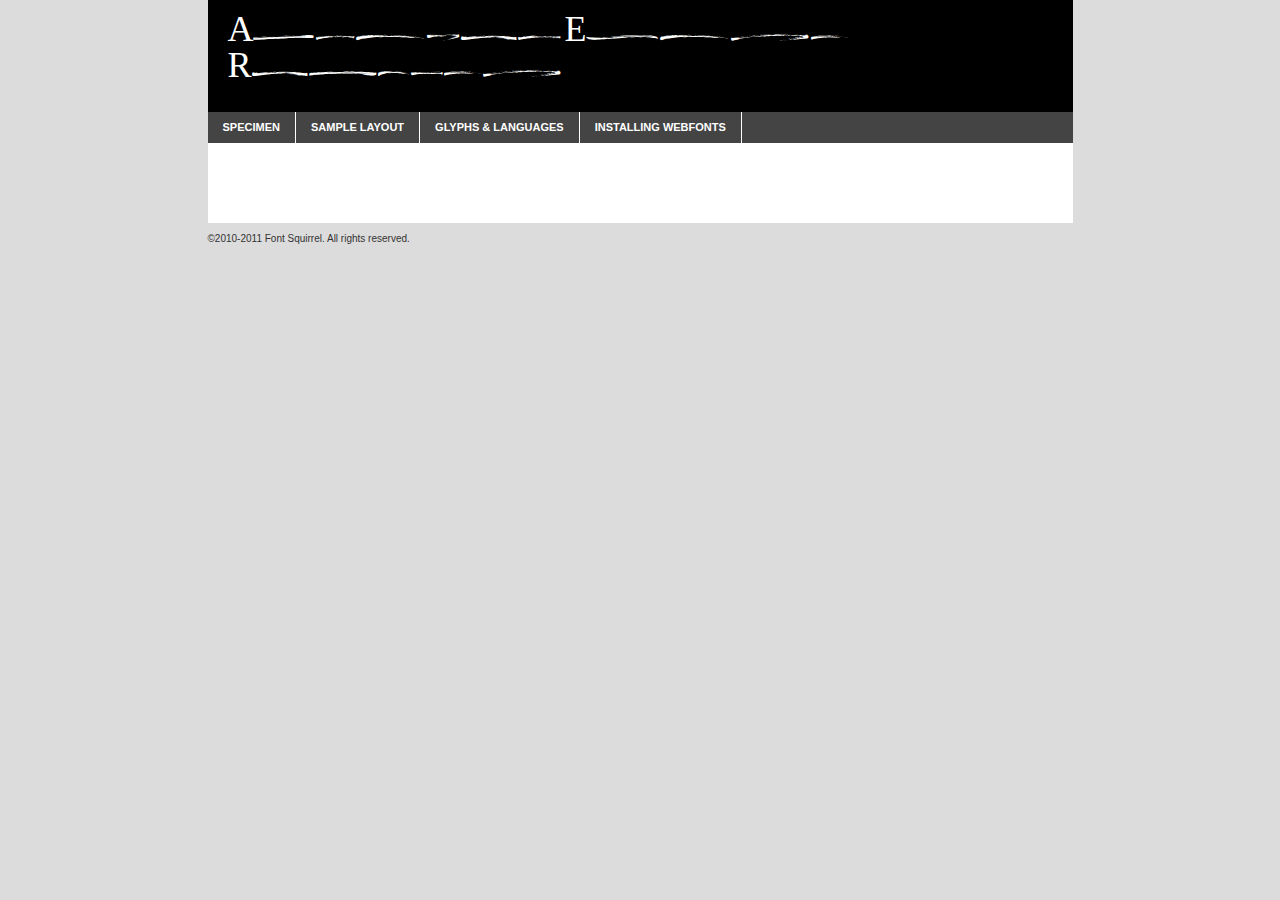
<file: fonts/Amithen/webfont/amithen_extra-demo.html>
<!DOCTYPE html PUBLIC "-//W3C//DTD XHTML 1.0 Transitional//EN"
	"http://www.w3.org/TR/xhtml1/DTD/xhtml1-transitional.dtd">

<html xmlns="http://www.w3.org/1999/xhtml" xml:lang="en" lang="en">
<head>
	<meta http-equiv="Content-Type" content="text/html; charset=utf-8" />
	<script src="http://ajax.googleapis.com/ajax/libs/jquery/1.7.2/jquery.min.js" type="text/javascript" charset="utf-8"></script>
	<script type="text/javascript">
	(function($){$.fn.easyTabs=function(option){var param=jQuery.extend({fadeSpeed:"fast",defaultContent:1,activeClass:'active'},option);$(this).each(function(){var thisId="#"+this.id;if(param.defaultContent==''){param.defaultContent=1;}
	if(typeof param.defaultContent=="number")
	{var defaultTab=$(thisId+" .tabs li:eq("+(param.defaultContent-1)+") a").attr('href').substr(1);}else{var defaultTab=param.defaultContent;}
	$(thisId+" .tabs li a").each(function(){var tabToHide=$(this).attr('href').substr(1);$("#"+tabToHide).addClass('easytabs-tab-content');});hideAll();changeContent(defaultTab);function hideAll(){$(thisId+" .easytabs-tab-content").hide();}
	function changeContent(tabId){hideAll();$(thisId+" .tabs li").removeClass(param.activeClass);$(thisId+" .tabs li a[href=#"+tabId+"]").closest('li').addClass(param.activeClass);if(param.fadeSpeed!="none")
	{$(thisId+" #"+tabId).fadeIn(param.fadeSpeed);}else{$(thisId+" #"+tabId).show();}}
	$(thisId+" .tabs li").click(function(){var tabId=$(this).find('a').attr('href').substr(1);changeContent(tabId);return false;});});}})(jQuery);
	</script>
	<link rel="stylesheet" href="specimen_files/specimen_stylesheet.css" type="text/css" charset="utf-8" />
	<link rel="stylesheet" href="stylesheet.css" type="text/css" charset="utf-8" />

	<style type="text/css">
					body{
				font-family: 'amithen_extraregular';
							}
		</style>

	<title>Amithen Extra Regular Specimen</title>
	
	
	<script type="text/javascript" charset="utf-8">
		$(document).ready(function() {
			$('#container').easyTabs({defaultContent:1});
		});
	</script>
</head>

<body>
<div id="container">
	<div id="header">
		Amithen Extra Regular	</div>
	<ul class="tabs">
		<li><a href="#specimen">Specimen</a></li>
		<li><a href="#layout">Sample Layout</a></li>
				<li><a href="#glyphs">Glyphs &amp; Languages</a></li>
		<li><a href="#installing">Installing Webfonts</a></li>
		
	</ul>
	
	<div id="main_content">

		
			<div id="specimen">
		
				<div class="section">
					<div class="grid12 firstcol">
						<div class="huge">AaBb</div>
					</div>
				</div>
		
				<div class="section">
					<div class="glyph_range">A&#x200B;B&#x200b;C&#x200b;D&#x200b;E&#x200b;F&#x200b;G&#x200b;H&#x200b;I&#x200b;J&#x200b;K&#x200b;L&#x200b;M&#x200b;N&#x200b;O&#x200b;P&#x200b;Q&#x200b;R&#x200b;S&#x200b;T&#x200b;U&#x200b;V&#x200b;W&#x200b;X&#x200b;Y&#x200b;Z&#x200b;a&#x200b;b&#x200b;c&#x200b;d&#x200b;e&#x200b;f&#x200b;g&#x200b;h&#x200b;i&#x200b;j&#x200b;k&#x200b;l&#x200b;m&#x200b;n&#x200b;o&#x200b;p&#x200b;q&#x200b;r&#x200b;s&#x200b;t&#x200b;u&#x200b;v&#x200b;w&#x200b;x&#x200b;y&#x200b;z&#x200b;1&#x200b;2&#x200b;3&#x200b;4&#x200b;5&#x200b;6&#x200b;7&#x200b;8&#x200b;9&#x200b;0&#x200b;&amp;&#x200b;.&#x200b;,&#x200b;?&#x200b;!&#x200b;&#64;&#x200b;(&#x200b;)&#x200b;#&#x200b;$&#x200b;%&#x200b;*&#x200b;+&#x200b;-&#x200b;=&#x200b;:&#x200b;;</div>
				</div>
				<div class="section">
					<div class="grid12 firstcol">
						<table class="sample_table">
							<tr><td>10</td><td class="size10">abcdefghijklmnopqrstuvwxyzABCDEFGHIJKLMNOPQRSTUVWXYZ0123456789abcdefghijklmnopqrstuvwxyzABCDEFGHIJKLMNOPQRSTUVWXYZ0123456789abcdefghijklmnopqrstuvwxyzABCDEFGHIJKLMNOPQRSTUVWXYZ</td></tr>
							<tr><td>11</td><td class="size11">abcdefghijklmnopqrstuvwxyzABCDEFGHIJKLMNOPQRSTUVWXYZ0123456789abcdefghijklmnopqrstuvwxyzABCDEFGHIJKLMNOPQRSTUVWXYZ0123456789abcdefghijklmnopqrstuvwxyzABCDEFGHIJKLMNOPQRSTUVWXYZ</td></tr>
							<tr><td>12</td><td class="size12">abcdefghijklmnopqrstuvwxyzABCDEFGHIJKLMNOPQRSTUVWXYZ0123456789abcdefghijklmnopqrstuvwxyzABCDEFGHIJKLMNOPQRSTUVWXYZ0123456789abcdefghijklmnopqrstuvwxyzABCDEFGHIJKLMNOPQRSTUVWXYZ</td></tr>
							<tr><td>13</td><td class="size13">abcdefghijklmnopqrstuvwxyzABCDEFGHIJKLMNOPQRSTUVWXYZ0123456789abcdefghijklmnopqrstuvwxyzABCDEFGHIJKLMNOPQRSTUVWXYZ0123456789abcdefghijklmnopqrstuvwxyzABCDEFGHIJKLMNOPQRSTUVWXYZ</td></tr>
							<tr><td>14</td><td class="size14">abcdefghijklmnopqrstuvwxyzABCDEFGHIJKLMNOPQRSTUVWXYZ0123456789abcdefghijklmnopqrstuvwxyzABCDEFGHIJKLMNOPQRSTUVWXYZ0123456789abcdefghijklmnopqrstuvwxyzABCDEFGHIJKLMNOPQRSTUVWXYZ</td></tr>
							<tr><td>16</td><td class="size16">abcdefghijklmnopqrstuvwxyzABCDEFGHIJKLMNOPQRSTUVWXYZ0123456789abcdefghijklmnopqrstuvwxyzABCDEFGHIJKLMNOPQRSTUVWXYZ</td></tr>
							<tr><td>18</td><td class="size18">abcdefghijklmnopqrstuvwxyzABCDEFGHIJKLMNOPQRSTUVWXYZ0123456789abcdefghijklmnopqrstuvwxyzABCDEFGHIJKLMNOPQRSTUVWXYZ</td></tr>
							<tr><td>20</td><td class="size20">abcdefghijklmnopqrstuvwxyzABCDEFGHIJKLMNOPQRSTUVWXYZ0123456789abcdefghijklmnopqrstuvwxyzABCDEFGHIJKLMNOPQRSTUVWXYZ</td></tr>
							<tr><td>24</td><td class="size24">abcdefghijklmnopqrstuvwxyzABCDEFGHIJKLMNOPQRSTUVWXYZ0123456789abcdefghijklmnopqrstuvwxyzABCDEFGHIJKLMNOPQRSTUVWXYZ</td></tr>
							<tr><td>30</td><td class="size30">abcdefghijklmnopqrstuvwxyzABCDEFGHIJKLMNOPQRSTUVWXYZ0123456789abcdefghijklmnopqrstuvwxyzABCDEFGHIJKLMNOPQRSTUVWXYZ</td></tr>
							<tr><td>36</td><td class="size36">abcdefghijklmnopqrstuvwxyzABCDEFGHIJKLMNOPQRSTUVWXYZ0123456789abcdefghijklmnopqrstuvwxyzABCDEFGHIJKLMNOPQRSTUVWXYZ</td></tr>
							<tr><td>48</td><td class="size48">abcdefghijklmnopqrstuvwxyzABCDEFGHIJKLMNOPQRSTUVWXYZ0123456789abcdefghijklmnopqrstuvwxyzABCDEFGHIJKLMNOPQRSTUVWXYZ</td></tr>
							<tr><td>60</td><td class="size60">abcdefghijklmnopqrstuvwxyzABCDEFGHIJKLMNOPQRSTUVWXYZ0123456789abcdefghijklmnopqrstuvwxyzABCDEFGHIJKLMNOPQRSTUVWXYZ</td></tr>
							<tr><td>72</td><td class="size72">abcdefghijklmnopqrstuvwxyzABCDEFGHIJKLMNOPQRSTUVWXYZ0123456789abcdefghijklmnopqrstuvwxyzABCDEFGHIJKLMNOPQRSTUVWXYZ</td></tr>
							<tr><td>90</td><td class="size90">abcdefghijklmnopqrstuvwxyzABCDEFGHIJKLMNOPQRSTUVWXYZ0123456789abcdefghijklmnopqrstuvwxyzABCDEFGHIJKLMNOPQRSTUVWXYZ</td></tr>
						</table>
				
					</div>
			
				</div>
		
		
		
								<div class="section" id="bodycomparison">


										<div id="xheight">
				<div class="fontbody">&#x25FC;&#x25FC;&#x25FC;&#x25FC;&#x25FC;&#x25FC;&#x25FC;&#x25FC;&#x25FC;&#x25FC;&#x25FC;&#x25FC;&#x25FC;&#x25FC;&#x25FC;&#x25FC;&#x25FC;&#x25FC;&#x25FC;&#x25FC;&#x25FC;&#x25FC;&#x25FC;&#x25FC;&#x25FC;&#x25FC;&#x25FC;&#x25FC;&#x25FC;&#x25FC;&#x25FC;&#x25FC;&#x25FC;&#x25FC;&#x25FC;&#x25FC;&#x25FC;&#x25FC;&#x25FC;&#x25FC;&#x25FC;&#x25FC;&#x25FC;&#x25FC;&#x25FC;&#x25FC;&#x25FC;&#x25FC;&#x25FC;&#x25FC;&#x25FC;&#x25FC;&#x25FC;&#x25FC;&#x25FC;&#x25FC;&#x25FC;&#x25FC;&#x25FC;&#x25FC;&#x25FC;&#x25FC;&#x25FC;&#x25FC;&#x25FC;&#x25FC;&#x25FC;&#x25FC;&#x25FC;&#x25FC;&#x25FC;&#x25FC;&#x25FC;&#x25FC;&#x25FC;&#x25FC;&#x25FC;&#x25FC;&#x25FC;&#x25FC;&#x25FC;&#x25FC;&#x25FC;&#x25FC;&#x25FC;&#x25FC;&#x25FC;&#x25FC;&#x25FC;&#x25FC;&#x25FC;&#x25FC;&#x25FC;&#x25FC;&#x25FC;&#x25FC;&#x25FC;&#x25FC;&#x25FC;body</div><div class="arialbody">body</div><div class="verdanabody">body</div><div class="georgiabody">body</div></div>
										<div class="fontbody" style="z-index:1">
											body<span>Amithen Extra Regular</span>
										</div>
										<div class="arialbody" style="z-index:1">
											body<span>Arial</span>
										</div>
										<div class="verdanabody" style="z-index:1">
											body<span>Verdana</span>
										</div>
										<div class="georgiabody" style="z-index:1">
											body<span>Georgia</span>
										</div>



								</div>
		
		
				<div class="section psample psample_row1" id="">
					
					<div class="grid2 firstcol">
						<p class="size10"><span>10.</span>Aenean lacinia bibendum nulla sed consectetur. Fusce dapibus, tellus ac cursus commodo, tortor mauris condimentum nibh, ut fermentum massa justo sit amet risus. Nullam id dolor id nibh ultricies vehicula ut id elit. Cum sociis natoque penatibus et magnis dis parturient montes, nascetur ridiculus mus. Nulla vitae elit libero, a pharetra augue.</p>
			
					</div>
					<div class="grid3">
						<p class="size11"><span>11.</span>Aenean lacinia bibendum nulla sed consectetur. Fusce dapibus, tellus ac cursus commodo, tortor mauris condimentum nibh, ut fermentum massa justo sit amet risus. Nullam id dolor id nibh ultricies vehicula ut id elit. Cum sociis natoque penatibus et magnis dis parturient montes, nascetur ridiculus mus. Nulla vitae elit libero, a pharetra augue.</p>
			
					</div>
					<div class="grid3">
						<p class="size12"><span>12.</span>Aenean lacinia bibendum nulla sed consectetur. Fusce dapibus, tellus ac cursus commodo, tortor mauris condimentum nibh, ut fermentum massa justo sit amet risus. Nullam id dolor id nibh ultricies vehicula ut id elit. Cum sociis natoque penatibus et magnis dis parturient montes, nascetur ridiculus mus. Nulla vitae elit libero, a pharetra augue.</p>
			
					</div>
					<div class="grid4">
						<p class="size13"><span>13.</span>Aenean lacinia bibendum nulla sed consectetur. Fusce dapibus, tellus ac cursus commodo, tortor mauris condimentum nibh, ut fermentum massa justo sit amet risus. Nullam id dolor id nibh ultricies vehicula ut id elit. Cum sociis natoque penatibus et magnis dis parturient montes, nascetur ridiculus mus. Nulla vitae elit libero, a pharetra augue.</p>
			
					</div>
					<div class="white_blend"></div>
					
				</div>
				<div class="section psample psample_row2" id="">
					<div class="grid3 firstcol">
						<p class="size14"><span>14.</span>Aenean lacinia bibendum nulla sed consectetur. Fusce dapibus, tellus ac cursus commodo, tortor mauris condimentum nibh, ut fermentum massa justo sit amet risus. Nullam id dolor id nibh ultricies vehicula ut id elit. Cum sociis natoque penatibus et magnis dis parturient montes, nascetur ridiculus mus. Nulla vitae elit libero, a pharetra augue.</p>
			
					</div>
					<div class="grid4">
						<p class="size16"><span>16.</span>Aenean lacinia bibendum nulla sed consectetur. Fusce dapibus, tellus ac cursus commodo, tortor mauris condimentum nibh, ut fermentum massa justo sit amet risus. Nullam id dolor id nibh ultricies vehicula ut id elit. Cum sociis natoque penatibus et magnis dis parturient montes, nascetur ridiculus mus. Nulla vitae elit libero, a pharetra augue.</p>
			
					</div>
					<div class="grid5">
						<p class="size18"><span>18.</span>Aenean lacinia bibendum nulla sed consectetur. Fusce dapibus, tellus ac cursus commodo, tortor mauris condimentum nibh, ut fermentum massa justo sit amet risus. Nullam id dolor id nibh ultricies vehicula ut id elit. Cum sociis natoque penatibus et magnis dis parturient montes, nascetur ridiculus mus. Nulla vitae elit libero, a pharetra augue.</p>
			
					</div>

					<div class="white_blend"></div>

				</div>
				
				<div class="section psample psample_row3" id="">
					<div class="grid5 firstcol">
						<p class="size20"><span>20.</span>Aenean lacinia bibendum nulla sed consectetur. Fusce dapibus, tellus ac cursus commodo, tortor mauris condimentum nibh, ut fermentum massa justo sit amet risus. Nullam id dolor id nibh ultricies vehicula ut id elit. Cum sociis natoque penatibus et magnis dis parturient montes, nascetur ridiculus mus. Nulla vitae elit libero, a pharetra augue.</p>
					</div>
					<div class="grid7">
						<p class="size24"><span>24.</span>Aenean lacinia bibendum nulla sed consectetur. Fusce dapibus, tellus ac cursus commodo, tortor mauris condimentum nibh, ut fermentum massa justo sit amet risus. Nullam id dolor id nibh ultricies vehicula ut id elit. Cum sociis natoque penatibus et magnis dis parturient montes, nascetur ridiculus mus. Nulla vitae elit libero, a pharetra augue.</p>
					</div>
					
					<div class="white_blend"></div>
					
				</div>
				
				<div class="section psample psample_row4" id="">
					<div class="grid12 firstcol">
						<p class="size30"><span>30.</span>Aenean lacinia bibendum nulla sed consectetur. Fusce dapibus, tellus ac cursus commodo, tortor mauris condimentum nibh, ut fermentum massa justo sit amet risus. Nullam id dolor id nibh ultricies vehicula ut id elit. Cum sociis natoque penatibus et magnis dis parturient montes, nascetur ridiculus mus. Nulla vitae elit libero, a pharetra augue.</p>
					</div>
					<div class="white_blend"></div>
					
				</div>
				
				
				
				<div class="section psample psample_row1 fullreverse">
					<div class="grid2 firstcol">
						<p class="size10"><span>10.</span>Aenean lacinia bibendum nulla sed consectetur. Fusce dapibus, tellus ac cursus commodo, tortor mauris condimentum nibh, ut fermentum massa justo sit amet risus. Nullam id dolor id nibh ultricies vehicula ut id elit. Cum sociis natoque penatibus et magnis dis parturient montes, nascetur ridiculus mus. Nulla vitae elit libero, a pharetra augue.</p>
			
					</div>
					<div class="grid3">
						<p class="size11"><span>11.</span>Aenean lacinia bibendum nulla sed consectetur. Fusce dapibus, tellus ac cursus commodo, tortor mauris condimentum nibh, ut fermentum massa justo sit amet risus. Nullam id dolor id nibh ultricies vehicula ut id elit. Cum sociis natoque penatibus et magnis dis parturient montes, nascetur ridiculus mus. Nulla vitae elit libero, a pharetra augue.</p>
			
					</div>
					<div class="grid3">
						<p class="size12"><span>12.</span>Aenean lacinia bibendum nulla sed consectetur. Fusce dapibus, tellus ac cursus commodo, tortor mauris condimentum nibh, ut fermentum massa justo sit amet risus. Nullam id dolor id nibh ultricies vehicula ut id elit. Cum sociis natoque penatibus et magnis dis parturient montes, nascetur ridiculus mus. Nulla vitae elit libero, a pharetra augue.</p>
			
					</div>
					<div class="grid4">
						<p class="size13"><span>13.</span>Aenean lacinia bibendum nulla sed consectetur. Fusce dapibus, tellus ac cursus commodo, tortor mauris condimentum nibh, ut fermentum massa justo sit amet risus. Nullam id dolor id nibh ultricies vehicula ut id elit. Cum sociis natoque penatibus et magnis dis parturient montes, nascetur ridiculus mus. Nulla vitae elit libero, a pharetra augue.</p>
			
					</div>
					<div class="black_blend"></div>
					
				</div>
				
				<div class="section psample psample_row2 fullreverse">
					<div class="grid3 firstcol">
						<p class="size14"><span>14.</span>Aenean lacinia bibendum nulla sed consectetur. Fusce dapibus, tellus ac cursus commodo, tortor mauris condimentum nibh, ut fermentum massa justo sit amet risus. Nullam id dolor id nibh ultricies vehicula ut id elit. Cum sociis natoque penatibus et magnis dis parturient montes, nascetur ridiculus mus. Nulla vitae elit libero, a pharetra augue.</p>
			
					</div>
					<div class="grid4">
						<p class="size16"><span>16.</span>Aenean lacinia bibendum nulla sed consectetur. Fusce dapibus, tellus ac cursus commodo, tortor mauris condimentum nibh, ut fermentum massa justo sit amet risus. Nullam id dolor id nibh ultricies vehicula ut id elit. Cum sociis natoque penatibus et magnis dis parturient montes, nascetur ridiculus mus. Nulla vitae elit libero, a pharetra augue.</p>
			
					</div>
					<div class="grid5">
						<p class="size18"><span>18.</span>Aenean lacinia bibendum nulla sed consectetur. Fusce dapibus, tellus ac cursus commodo, tortor mauris condimentum nibh, ut fermentum massa justo sit amet risus. Nullam id dolor id nibh ultricies vehicula ut id elit. Cum sociis natoque penatibus et magnis dis parturient montes, nascetur ridiculus mus. Nulla vitae elit libero, a pharetra augue.</p>
			
					</div>
					<div class="black_blend"></div>

				</div>
				
				<div class="section psample fullreverse psample_row3" id="">
					<div class="grid5 firstcol">
						<p class="size20"><span>20.</span>Aenean lacinia bibendum nulla sed consectetur. Fusce dapibus, tellus ac cursus commodo, tortor mauris condimentum nibh, ut fermentum massa justo sit amet risus. Nullam id dolor id nibh ultricies vehicula ut id elit. Cum sociis natoque penatibus et magnis dis parturient montes, nascetur ridiculus mus. Nulla vitae elit libero, a pharetra augue.</p>
					</div>
					<div class="grid7">
						<p class="size24"><span>24.</span>Aenean lacinia bibendum nulla sed consectetur. Fusce dapibus, tellus ac cursus commodo, tortor mauris condimentum nibh, ut fermentum massa justo sit amet risus. Nullam id dolor id nibh ultricies vehicula ut id elit. Cum sociis natoque penatibus et magnis dis parturient montes, nascetur ridiculus mus. Nulla vitae elit libero, a pharetra augue.</p>
					</div>
					
					<div class="black_blend"></div>
					
				</div>
				
				<div class="section psample fullreverse psample_row4" id="" style="border-bottom: 20px #000 solid;">
					<div class="grid12 firstcol">
						<p class="size30"><span>30.</span>Aenean lacinia bibendum nulla sed consectetur. Fusce dapibus, tellus ac cursus commodo, tortor mauris condimentum nibh, ut fermentum massa justo sit amet risus. Nullam id dolor id nibh ultricies vehicula ut id elit. Cum sociis natoque penatibus et magnis dis parturient montes, nascetur ridiculus mus. Nulla vitae elit libero, a pharetra augue.</p>
					</div>
					<div class="black_blend"></div>
					
				</div>
				
				
				
				
			</div>
			
			<div id="layout">
				
				<div class="section">
					
					<div class="grid12 firstcol">
						<h1>Lorem Ipsum Dolor</h1>
						<h2>Etiam porta sem malesuada magna mollis euismod</h2>
						
						<p class="byline">By <a href="#link">Aenean Lacinia</a></p>
					</div>
				</div>
				<div class="section">
					<div class="grid8 firstcol">
						<p class="large">Donec sed odio dui. Morbi leo risus, porta ac consectetur ac, vestibulum at eros. Fusce dapibus, tellus ac cursus commodo, tortor mauris condimentum nibh, ut fermentum massa justo sit amet risus. </p>

						
						<h3>Pellentesque ornare sem</h3>

						<p>Maecenas sed diam eget risus varius blandit sit amet non magna. Maecenas faucibus mollis interdum. Donec ullamcorper nulla non metus auctor fringilla. Nullam id dolor id nibh ultricies vehicula ut id elit. Nullam id dolor id nibh ultricies vehicula ut id elit. </p>

						<p>Aenean eu leo quam. Pellentesque ornare sem lacinia quam venenatis vestibulum. Lorem ipsum dolor sit amet, consectetur adipiscing elit. Cum sociis natoque penatibus et magnis dis parturient montes, nascetur ridiculus mus. </p>

						<p>Nulla vitae elit libero, a pharetra augue. Praesent commodo cursus magna, vel scelerisque nisl consectetur et. Aenean lacinia bibendum nulla sed consectetur. </p>

						<p>Nullam quis risus eget urna mollis ornare vel eu leo. Nullam quis risus eget urna mollis ornare vel eu leo. Maecenas sed diam eget risus varius blandit sit amet non magna. Donec ullamcorper nulla non metus auctor fringilla. </p>

						<h3>Cras mattis consectetur</h3>

						<p>Aenean eu leo quam. Pellentesque ornare sem lacinia quam venenatis vestibulum. Aenean lacinia bibendum nulla sed consectetur. Integer posuere erat a ante venenatis dapibus posuere velit aliquet. Cras mattis consectetur purus sit amet fermentum. </p>

						<p>Nullam id dolor id nibh ultricies vehicula ut id elit. Nullam quis risus eget urna mollis ornare vel eu leo. Cras mattis consectetur purus sit amet fermentum.</p>
					</div>
					
					<div class="grid4 sidebar">
						
						<div class="box reverse">
							<p class="last">Nullam quis risus eget urna mollis ornare vel eu leo. Donec ullamcorper nulla non metus auctor fringilla. Cras mattis consectetur purus sit amet fermentum. Sed posuere consectetur est at lobortis. Lorem ipsum dolor sit amet, consectetur adipiscing elit. </p>
						</div>
						
						<p class="caption">Maecenas sed diam eget risus varius.</p>

						<p>Vestibulum id ligula porta felis euismod semper. Integer posuere erat a ante venenatis dapibus posuere velit aliquet. Vestibulum id ligula porta felis euismod semper. Sed posuere consectetur est at lobortis. Maecenas sed diam eget risus varius blandit sit amet non magna. Fusce dapibus, tellus ac cursus commodo, tortor mauris condimentum nibh, ut fermentum massa justo sit amet risus. </p>

					

						<p>Duis mollis, est non commodo luctus, nisi erat porttitor ligula, eget lacinia odio sem nec elit. Aenean lacinia bibendum nulla sed consectetur. Vivamus sagittis lacus vel augue laoreet rutrum faucibus dolor auctor. Aenean lacinia bibendum nulla sed consectetur. Nullam quis risus eget urna mollis ornare vel eu leo. </p>

						<p>Praesent commodo cursus magna, vel scelerisque nisl consectetur et. Donec ullamcorper nulla non metus auctor fringilla. Maecenas faucibus mollis interdum. Fusce dapibus, tellus ac cursus commodo, tortor mauris condimentum nibh, ut fermentum massa justo sit amet risus. </p>

					</div>
				</div>
				
			</div>


			



		<div id="glyphs">
			<div class="section">
				<div class="grid12 firstcol">
			
				<h1>Language Support</h1>
				<p>The subset of Amithen Extra Regular in this kit supports the following languages:<br />
			
					Demo				</p>
				<h1>Glyph Chart</h1>
				<p>The subset of Amithen Extra Regular in this kit includes all the glyphs listed below. Unicode entities are included above each glyph to help you insert individual characters into your layout.</p>
				<div id="glyph_chart">
			
																				 <div><p>&amp;#32;</p>&#32;</div>
																				 <div><p>&amp;#97;</p>&#97;</div>
																				 <div><p>&amp;#98;</p>&#98;</div>
																				 <div><p>&amp;#99;</p>&#99;</div>
																				 <div><p>&amp;#100;</p>&#100;</div>
																				 <div><p>&amp;#101;</p>&#101;</div>
																				 <div><p>&amp;#102;</p>&#102;</div>
																				 <div><p>&amp;#103;</p>&#103;</div>
																				 <div><p>&amp;#104;</p>&#104;</div>
																				 <div><p>&amp;#105;</p>&#105;</div>
																				 <div><p>&amp;#106;</p>&#106;</div>
																				 <div><p>&amp;#107;</p>&#107;</div>
																				 <div><p>&amp;#108;</p>&#108;</div>
																				 <div><p>&amp;#109;</p>&#109;</div>
																				 <div><p>&amp;#110;</p>&#110;</div>
																				 <div><p>&amp;#111;</p>&#111;</div>
																				 <div><p>&amp;#112;</p>&#112;</div>
																				 <div><p>&amp;#113;</p>&#113;</div>
																				 <div><p>&amp;#114;</p>&#114;</div>
																				 <div><p>&amp;#115;</p>&#115;</div>
																				 <div><p>&amp;#116;</p>&#116;</div>
																				 <div><p>&amp;#117;</p>&#117;</div>
																				 <div><p>&amp;#118;</p>&#118;</div>
																				 <div><p>&amp;#119;</p>&#119;</div>
																				 <div><p>&amp;#120;</p>&#120;</div>
																				 <div><p>&amp;#121;</p>&#121;</div>
																				 <div><p>&amp;#122;</p>&#122;</div>
																				 <div><p>&amp;#160;</p>&#160;</div>
																				 <div><p>&amp;#8192;</p>&#8192;</div>
																				 <div><p>&amp;#8193;</p>&#8193;</div>
																				 <div><p>&amp;#8194;</p>&#8194;</div>
																				 <div><p>&amp;#8195;</p>&#8195;</div>
																				 <div><p>&amp;#8196;</p>&#8196;</div>
																				 <div><p>&amp;#8197;</p>&#8197;</div>
																				 <div><p>&amp;#8198;</p>&#8198;</div>
																				 <div><p>&amp;#8199;</p>&#8199;</div>
																				 <div><p>&amp;#8200;</p>&#8200;</div>
																				 <div><p>&amp;#8201;</p>&#8201;</div>
																				 <div><p>&amp;#8202;</p>&#8202;</div>
																				 <div><p>&amp;#8239;</p>&#8239;</div>
																				 <div><p>&amp;#8287;</p>&#8287;</div>
																				 <div><p>&amp;#9724;</p>&#9724;</div>
																																																</div>	
				</div>
		
		
			</div>
		</div>
		
		
		<div id="specs">
			
		</div>
	
		<div id="installing">
			<div class="section">
				<div class="grid7 firstcol">
					<h1>Installing Webfonts</h1>
					
					<p>Webfonts are supported by all major browser platforms but not all in the same way. There are currently four different font formats that must be included in order to target all browsers. This includes TTF, WOFF, EOT and SVG.</p>
					
					<h2>1. Upload your webfonts</h2>
					<p>You must upload your webfont kit to your website. They should be in or near the same directory as your CSS files.</p>
					
					<h2>2. Include the webfont stylesheet</h2>
					<p>A special CSS @font-face declaration helps the various browsers select the appropriate font it needs without causing you a bunch of headaches. Learn more about this syntax by reading the <a href="https://www.fontspring.com/blog/further-hardening-of-the-bulletproof-syntax">Fontspring blog post</a> about it. The code for it is as follows:</p>


<code>
@font-face{ 
	font-family: 'MyWebFont';
	src: url('WebFont.eot');
	src: url('WebFont.eot?#iefix') format('embedded-opentype'),
	     url('WebFont.woff') format('woff'),
	     url('WebFont.ttf') format('truetype'),
	     url('WebFont.svg#webfont') format('svg');
}
</code>

	<p>We've already gone ahead and generated the code for you. All you have to do is link to the stylesheet in your HTML, like this:</p>
	<code>&lt;link rel=&quot;stylesheet&quot; href=&quot;stylesheet.css&quot; type=&quot;text/css&quot; charset=&quot;utf-8&quot; /&gt;</code>

					<h2>3. Modify your own stylesheet</h2>
					<p>To take advantage of your new fonts, you must tell your stylesheet to use them. Look at the original @font-face declaration above and find the property called "font-family." The name linked there will be what you use to reference the font. Prepend that webfont name to the font stack in the "font-family" property, inside the selector you want to change. For example:</p>
<code>p { font-family: 'WebFont', Arial, sans-serif; }</code>

<h2>4. Test</h2>
<p>Getting webfonts to work cross-browser <em>can</em> be tricky. Use the information in the sidebar to help you if you find that fonts aren't loading in a particular browser.</p>
				</div>
				
				<div class="grid5 sidebar">
					<div class="box">
						<h2>Troubleshooting<br />Font-Face Problems</h2>
						<p>Having trouble getting your webfonts to load in your new website? Here are some tips to sort out what might be the problem.</p>

						<h3>Fonts not showing in any browser</h3>

						<p>This sounds like you need to work on the plumbing. You either did not upload the fonts to the correct directory, or you did not link the fonts properly in the CSS. If you've confirmed that all this is correct and you still have a problem, take a look at your .htaccess file and see if requests are getting intercepted.</p>

						<h3>Fonts not loading in iPhone or iPad</h3>

						<p>The most common problem here is that you are serving the fonts from an IIS server. IIS refuses to serve files that have unknown MIME types. If that is the case, you must set the MIME type for SVG to "image/svg+xml" in the server settings. Follow these instructions from Microsoft if you need help.</p>

						<h3>Fonts not loading in Firefox</h3>

						<p>The primary reason for this failure? You are still using a version Firefox older than 3.5. So upgrade already! If that isn't it, then you are very likely serving fonts from a different domain. Firefox requires that all font assets be served from the same domain. Lastly it is possible that you need to add WOFF to your list of MIME types (if you are serving via IIS.)</p>

						<h3>Fonts not loading in IE</h3>

						<p>Are you looking at Internet Explorer on an actual Windows machine or are you cheating by using a service like Adobe BrowserLab? Many of these screenshot services do not render @font-face for IE. Best to test it on a real machine.</p>

						<h3>Fonts not loading in IE9</h3>

						<p>IE9, like Firefox, requires that fonts be served from the same domain as the website. Make sure that is the case.</p>
					</div>
				</div>
			</div>
			
		</div>
	
	</div>
	<div id="footer">
		<p>&copy;2010-2011 Font Squirrel. All rights reserved.</p>
	</div>
</div>
</body>
</html>
</file>
<file: fonts/Amithen/webfont/stylesheet.css>
/* Generated by Font Squirrel (https://www.fontsquirrel.com) on March 23, 2017 */



@font-face {
    font-family: 'amithen_extraregular';
    src: url('amithen_extra-webfont.eot');
    src: url('amithen_extra-webfont.eot?#iefix') format('embedded-opentype'),
         url('amithen_extra-webfont.woff2') format('woff2'),
         url('amithen_extra-webfont.woff') format('woff'),
         url('amithen_extra-webfont.svg#amithen_extraregular') format('svg');
    font-weight: normal;
    font-style: normal;

}




@font-face {
    font-family: 'amithenregular';
    src: url('amithen-webfont.eot');
    src: url('amithen-webfont.eot?#iefix') format('embedded-opentype'),
         url('amithen-webfont.woff2') format('woff2'),
         url('amithen-webfont.woff') format('woff'),
         url('amithen-webfont.svg#amithenregular') format('svg');
    font-weight: normal;
    font-style: normal;

}
</file>
<file: fonts/Amithen/webfont/specimen_files/specimen_stylesheet.css>
@import url('grid_12-825-55-15.css');

/*  
	CSS Reset by Eric Meyer - Released under Public Domain
    http://meyerweb.com/eric/tools/css/reset/
*/
html, body, div, span, applet, object, iframe,
h1, h2, h3, h4, h5, h6, p, blockquote, pre,
a, abbr, acronym, address, big, cite, code,
del, dfn, em, font, img, ins, kbd, q, s, samp,
small, strike, strong, sub, sup, tt, var,
b, u, i, center, dl, dt, dd, ol, ul, li,
fieldset, form, label, legend, table, 
caption, tbody, tfoot, thead, tr, th, td 
                  {margin: 0;padding: 0;border: 0;outline: 0;
                  font-size: 100%;vertical-align: baseline;
                  background: transparent;}
body              {line-height: 1;}
ol, ul            {list-style: none;}
blockquote, q     {quotes: none;}
blockquote:before, blockquote:after,
q:before, q:after {content: '';	content: none;}
:focus            {outline: 0;}
ins               {text-decoration: none;}
del               {text-decoration: line-through;}
table             {border-collapse: collapse;border-spacing: 0;}




body {
	color: #000;
	background-color: #dcdcdc;
}

a {
	text-decoration: none;
	color: #1883ba;
}

h1{
	font-size: 32px;
	font-weight: normal;
	font-style: normal;
	margin-bottom: 18px;
}

h2{
	font-size: 18px;
}

#container {
	width: 865px;
	margin: 0px auto;
}


#header {
	padding: 20px;
	font-size: 36px;
	background-color: #000;
	color: #fff;
}

#header span {
	color: #666;
}
#main_content {
	background-color: #fff;
	padding: 60px 20px 20px;
}


#footer p {
	margin: 0;
	padding-top: 10px;
	padding-bottom: 50px;
	color: #333;
	font: 10px Arial, sans-serif;
}

.tabs {
	width: 100%;
	height: 31px;
	background-color: #444;
}
.tabs li {
	float:  left;
	margin: 0;
	overflow: hidden;
	background-color: #444;
}
.tabs li a {
	display: block;
	color: #fff;
	text-decoration: none;
	font: bold 11px/11px 'Arial';
	text-transform: uppercase;
	padding: 10px 15px;
	border-right: 1px solid #fff;
}

.tabs li a:hover {
		background-color: #00b3ff;

}

.tabs li.active a {
	color:  #000;
	background-color: #fff;
}



div.huge {
	
	font-size: 300px;
	line-height: 1em;
	padding: 0;
	letter-spacing: -.02em;
	overflow: hidden;
}
div.glyph_range {
	font-size: 72px;
	line-height: 1.1em;
}

.size10{ font-size: 10px; }
.size11{ font-size: 11px; }
.size12{ font-size: 12px; }
.size13{ font-size: 13px; }
.size14{ font-size: 14px; }
.size16{ font-size: 16px; }
.size18{ font-size: 18px; }
.size20{ font-size: 20px; }
.size24{ font-size: 24px; }
.size30{ font-size: 30px; }
.size36{ font-size: 36px; }
.size48{ font-size: 48px; }
.size60{ font-size: 60px; }
.size72{ font-size: 72px; }
.size90{ font-size: 90px; }


.psample_row1 {	height: 120px;}
.psample_row1 {	height: 120px;}
.psample_row2 {	height: 160px;}
.psample_row3 {	height: 160px;}
.psample_row4 {	height: 160px;}

.psample {
	overflow: hidden;
	position: relative;
}
.psample p {
	line-height: 1.3em;
	display: block;
	overflow: hidden;
	margin: 0;
}

.psample span {
	margin-right: .5em;
}

.white_blend {
	width: 100%;
	height: 61px;
	background-image: url([data-uri]);
	position: absolute;
	bottom: 0;
}
.black_blend {
	width: 100%;
	height: 61px;
	background-image: url([data-uri]);
	position: absolute;
	bottom: 0;
}
.fullreverse {
	background:  #000 !important;
	color:  #fff !important;
	margin-left: -20px;
	padding-left: 20px;
	margin-right: -20px;
	padding-right: 20px;
	padding: 20px;
	margin-bottom:0;
}


.sample_table td {
	padding-top: 3px;
	padding-bottom:5px;
	padding-left: 5px;
	vertical-align: middle;
	line-height: 1.2em;
}

.sample_table td:first-child {
	background-color: #eee;
	text-align: right;
	padding-right: 5px;
	padding-left: 0;
	padding: 5px;
	font: 11px/12px "Courier New", Courier, mono;
}

code {
	white-space: pre;
	background-color: #eee;
	display: block;
	padding: 10px;
	margin-bottom: 18px;
	overflow: auto;
}


.bottom,.last 	{margin-bottom:0 !important; padding-bottom:0 !important;}

.box  { 
  padding: 18px; 
  margin-bottom: 18px; 
  background: #eee; 
}

.reverse,.reversed { background:  #000 !important;color:  #fff !important; border: none !important;}

#bodycomparison {
	position: relative;
	overflow: hidden;
	font-size: 72px;
	height: 90px;
	white-space: nowrap;
}

#bodycomparison div{
	font-size: 72px;
	line-height: 90px;
	display: inline;
	margin: 0 15px 0 0;
	padding: 0;
}

#bodycomparison div span{
	font: 10px Arial;
	position: absolute;
	left: 0;
}
#xheight {
	float: none;
	position: absolute;
	color: #d9f3ff;
	font-size: 72px;
	line-height: 90px;
}

.fontbody {
 position: relative;
}
.arialbody{
	font-family: Arial;
	position: relative;
}
.verdanabody{
	font-family: Verdana;
	position: relative;
}
.georgiabody{
	font-family: Georgia;
	position: relative;
}

/* @group Layout page
 */

#layout h1 {
	font-size: 36px;
	line-height: 42px;
	font-weight: normal;
	font-style: normal;
}

#layout h2 {
	font-size: 24px;
	line-height: 23px;
	font-weight: normal;
	font-style: normal;
}

#layout h3 {
	font-size: 22px;
	line-height: 1.4em;
	margin-top: 1em;
	font-weight: normal;
	font-style: normal;
}


#layout p.byline {
	font-size: 12px;
	margin-top: 18px;
	line-height: 12px;
	margin-bottom: 0;
}
#layout p {
	font-size: 14px;
	line-height: 21px;
	margin-bottom: .5em;
}

#layout p.large{
	font-size: 18px;
	line-height: 26px;
}

#layout .sidebar p{
	font-size: 12px;
	line-height: 1.4em;
}

#layout p.caption {
	font-size: 10px;
	margin-top: -16px;
	margin-bottom: 18px;
}

/* @end */

/* @group Glyphs */

#glyph_chart div{
	background-color: #d9f3ff;
	color: black;
	float: left;
	font-size: 36px;
	height: 1.2em;
	line-height: 1.2em;
	margin-bottom: 1px;
	margin-right: 1px;
	text-align: center;
	width: 1.2em;
	position: relative;
	padding: .6em .2em .2em;
}

#glyph_chart div p {
	position: absolute;
	left: 0;
	top: 0;
	display: block;
	text-align: center;
	font: bold 9px Arial, sans-serif;
	background-color: #3a768f;
	width: 100%;
	color: #fff;
	padding: 2px 0;
}


#glyphs h1 {
	font-family: Arial, sans-serif;
}
/* @end */

/* @group Installing */

#installing {
	font: 13px Arial, sans-serif;
}

#installing p,
#glyphs p{
	line-height: 1.2em;
	margin-bottom: 18px;
	font: 13px Arial, sans-serif;
}



#installing h3{
	font-size: 15px;
	margin-top: 18px;
}

/* @end */

#rendering h1 {
	font-family: Arial, sans-serif;
}
.render_table td {
	font: 11px "Courier New", Courier, mono;
	vertical-align: middle;
}
</file>
